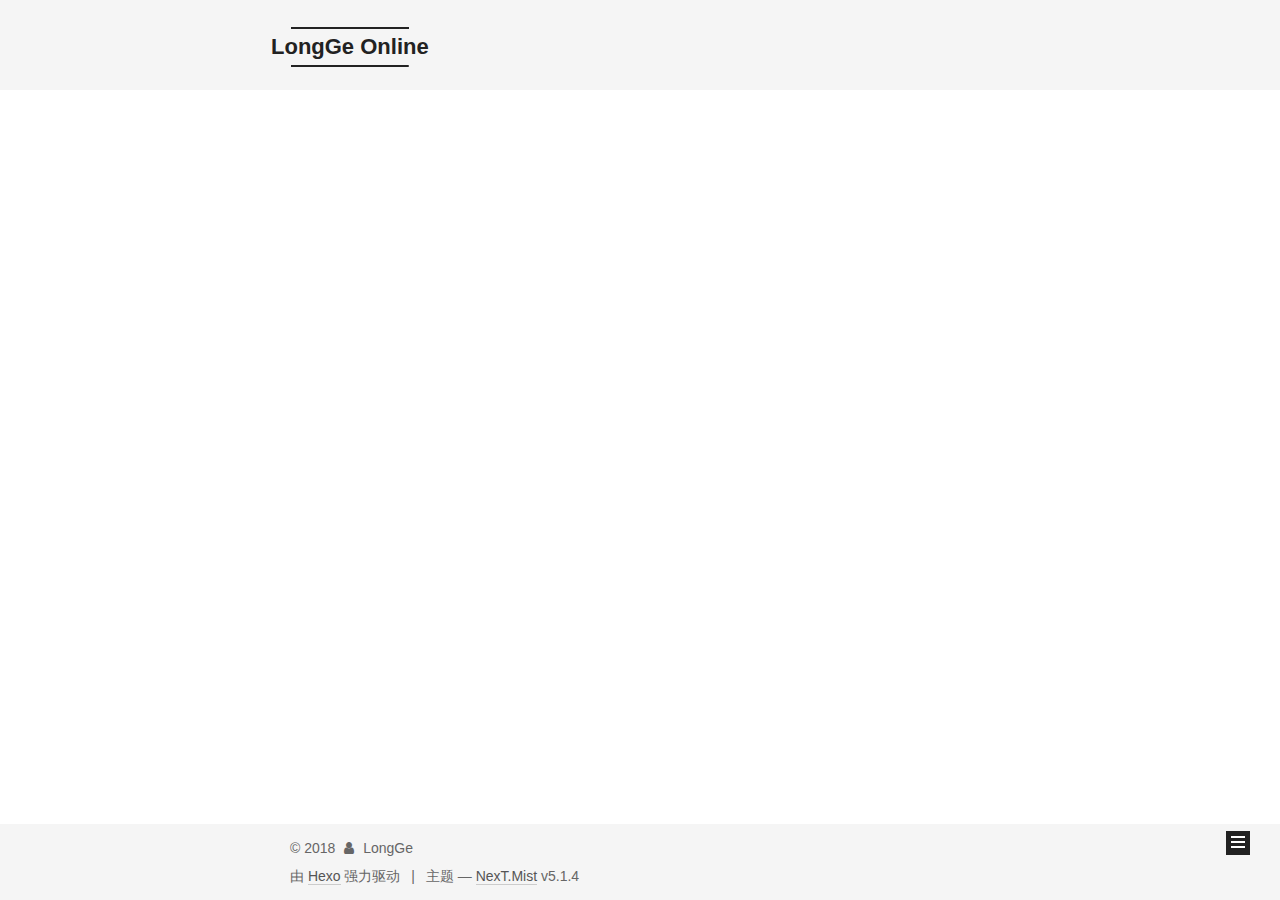
<file: index.html>
<!DOCTYPE html>



  


<html class="theme-next mist use-motion" lang="zh-Hans">
<head>
  <meta charset="UTF-8"/>
<meta http-equiv="X-UA-Compatible" content="IE=edge" />
<meta name="viewport" content="width=device-width, initial-scale=1, maximum-scale=1"/>
<meta name="theme-color" content="#222">









<meta http-equiv="Cache-Control" content="no-transform" />
<meta http-equiv="Cache-Control" content="no-siteapp" />
















  
  
  <link href="/lib/fancybox/source/jquery.fancybox.css?v=2.1.5" rel="stylesheet" type="text/css" />







<link href="/lib/font-awesome/css/font-awesome.min.css?v=4.6.2" rel="stylesheet" type="text/css" />

<link href="/css/main.css?v=5.1.4" rel="stylesheet" type="text/css" />


  <link rel="apple-touch-icon" sizes="180x180" href="/images/apple-touch-icon-next.png?v=5.1.4">


  <link rel="icon" type="image/png" sizes="32x32" href="/images/favicon-32x32-next.png?v=5.1.4">


  <link rel="icon" type="image/png" sizes="16x16" href="/images/favicon-16x16-next.png?v=5.1.4">


  <link rel="mask-icon" href="/images/logo.svg?v=5.1.4" color="#222">





  <meta name="keywords" content="Hexo, NexT" />










<meta property="og:type" content="website">
<meta property="og:title" content="LongGe Online">
<meta property="og:url" content="http://yoursite.com/index.html">
<meta property="og:site_name" content="LongGe Online">
<meta property="og:locale" content="zh-Hans">
<meta name="twitter:card" content="summary">
<meta name="twitter:title" content="LongGe Online">



<script type="text/javascript" id="hexo.configurations">
  var NexT = window.NexT || {};
  var CONFIG = {
    root: '/',
    scheme: 'Mist',
    version: '5.1.4',
    sidebar: {"position":"left","display":"post","offset":12,"b2t":false,"scrollpercent":false,"onmobile":false},
    fancybox: true,
    tabs: true,
    motion: {"enable":true,"async":false,"transition":{"post_block":"fadeIn","post_header":"slideDownIn","post_body":"slideDownIn","coll_header":"slideLeftIn","sidebar":"slideUpIn"}},
    duoshuo: {
      userId: '0',
      author: '博主'
    },
    algolia: {
      applicationID: '',
      apiKey: '',
      indexName: '',
      hits: {"per_page":10},
      labels: {"input_placeholder":"Search for Posts","hits_empty":"We didn't find any results for the search: ${query}","hits_stats":"${hits} results found in ${time} ms"}
    }
  };
</script>



  <link rel="canonical" href="http://yoursite.com/"/>





  <title>LongGe Online</title>
  








</head>

<body itemscope itemtype="http://schema.org/WebPage" lang="zh-Hans">

  
  
    
  

  <div class="container sidebar-position-left 
  page-home">
    <div class="headband"></div>

    <header id="header" class="header" itemscope itemtype="http://schema.org/WPHeader">
      <div class="header-inner"><div class="site-brand-wrapper">
  <div class="site-meta ">
    

    <div class="custom-logo-site-title">
      <a href="/"  class="brand" rel="start">
        <span class="logo-line-before"><i></i></span>
        <span class="site-title">LongGe Online</span>
        <span class="logo-line-after"><i></i></span>
      </a>
    </div>
      
        <p class="site-subtitle">This Is LongGe's Blog 龙哥的微博</p>
      
  </div>

  <div class="site-nav-toggle">
    <button>
      <span class="btn-bar"></span>
      <span class="btn-bar"></span>
      <span class="btn-bar"></span>
    </button>
  </div>
</div>

<nav class="site-nav">
  

  
    <ul id="menu" class="menu">
      
        
        <li class="menu-item menu-item-home">
          <a href="/" rel="section">
            
              <i class="menu-item-icon fa fa-fw fa-首页"></i> <br />
            
            首页
          </a>
        </li>
      
        
        <li class="menu-item menu-item-about">
          <a href="/about/" rel="section">
            
              <i class="menu-item-icon fa fa-fw fa-关于我"></i> <br />
            
            关于我
          </a>
        </li>
      
        
        <li class="menu-item menu-item-categories">
          <a href="/categories/" rel="section">
            
              <i class="menu-item-icon fa fa-fw fa-分类"></i> <br />
            
            分类
          </a>
        </li>
      
        
        <li class="menu-item menu-item-archives">
          <a href="/archives/" rel="section">
            
              <i class="menu-item-icon fa fa-fw fa-归档"></i> <br />
            
            归档
          </a>
        </li>
      
        
        <li class="menu-item menu-item-schedule">
          <a href="/schedule/" rel="section">
            
              <i class="menu-item-icon fa fa-fw fa-日程表"></i> <br />
            
            日程表
          </a>
        </li>
      
        
        <li class="menu-item menu-item-sitemap">
          <a href="/sitemap.xml" rel="section">
            
              <i class="menu-item-icon fa fa-fw fa-站点地图"></i> <br />
            
            站点地图
          </a>
        </li>
      

      
    </ul>
  

  
</nav>



 </div>
    </header>

    <main id="main" class="main">
      <div class="main-inner">
        <div class="content-wrap">
          <div id="content" class="content">
            
  <section id="posts" class="posts-expand">
    
      

  

  
  
  

  <article class="post post-type-normal" itemscope itemtype="http://schema.org/Article">
  
  
  
  <div class="post-block">
    <link itemprop="mainEntityOfPage" href="http://yoursite.com/2018/03/29/hello-world/">

    <span hidden itemprop="author" itemscope itemtype="http://schema.org/Person">
      <meta itemprop="name" content="LongGe">
      <meta itemprop="description" content="">
      <meta itemprop="image" content="/images/avatar.gif">
    </span>

    <span hidden itemprop="publisher" itemscope itemtype="http://schema.org/Organization">
      <meta itemprop="name" content="LongGe Online">
    </span>

    
      <header class="post-header">

        
        
          <h1 class="post-title" itemprop="name headline">
                
                <a class="post-title-link" href="/2018/03/29/hello-world/" itemprop="url">未命名</a></h1>
        

        <div class="post-meta">
          <span class="post-time">
            
              <span class="post-meta-item-icon">
                <i class="fa fa-calendar-o"></i>
              </span>
              
                <span class="post-meta-item-text">发表于</span>
              
              <time title="创建于" itemprop="dateCreated datePublished" datetime="2018-03-29T18:00:33+08:00">
                2018-03-29
              </time>
            

            

            
          </span>

          

          
            
          

          
          

          

          

          

        </div>
      </header>
    

    
    
    
    <div class="post-body" itemprop="articleBody">

      
      

      
        
          
            <h1 id="龙哥的微博"><a href="#龙哥的微博" class="headerlink" title="龙哥的微博"></a>龙哥的微博</h1><ul>
<li>好玩</li>
<li>带劲</li>
<li>非常好玩的</li>
</ul>
<blockquote class="blockquote-center">优秀的人，不是不合群，而是他们合群的人里面没有你</blockquote>



          
        
      
    </div>
    
    
    

    

    

    

    <footer class="post-footer">
      

      

      

      
      
        <div class="post-eof"></div>
      
    </footer>
  </div>
  
  
  
  </article>


    
  </section>

  


          </div>
          


          

        </div>
        
          
  
  <div class="sidebar-toggle">
    <div class="sidebar-toggle-line-wrap">
      <span class="sidebar-toggle-line sidebar-toggle-line-first"></span>
      <span class="sidebar-toggle-line sidebar-toggle-line-middle"></span>
      <span class="sidebar-toggle-line sidebar-toggle-line-last"></span>
    </div>
  </div>

  <aside id="sidebar" class="sidebar">
    
    <div class="sidebar-inner">

      

      

      <section class="site-overview-wrap sidebar-panel sidebar-panel-active">
        <div class="site-overview">
          <div class="site-author motion-element" itemprop="author" itemscope itemtype="http://schema.org/Person">
            
              <p class="site-author-name" itemprop="name">LongGe</p>
              <p class="site-description motion-element" itemprop="description"></p>
          </div>

          <nav class="site-state motion-element">

            
              <div class="site-state-item site-state-posts">
              
                <a href="/archives/">
              
                  <span class="site-state-item-count">1</span>
                  <span class="site-state-item-name">日志</span>
                </a>
              </div>
            

            

            

          </nav>

          

          

          
          

          
          

          

        </div>
      </section>

      

      

    </div>
  </aside>


        
      </div>
    </main>

    <footer id="footer" class="footer">
      <div class="footer-inner">
        <div class="copyright">&copy; <span itemprop="copyrightYear">2018</span>
  <span class="with-love">
    <i class="fa fa-user"></i>
  </span>
  <span class="author" itemprop="copyrightHolder">LongGe</span>

  
</div>


  <div class="powered-by">由 <a class="theme-link" target="_blank" href="https://hexo.io">Hexo</a> 强力驱动</div>



  <span class="post-meta-divider">|</span>



  <div class="theme-info">主题 &mdash; <a class="theme-link" target="_blank" href="https://github.com/iissnan/hexo-theme-next">NexT.Mist</a> v5.1.4</div>




        







        
      </div>
    </footer>

    
      <div class="back-to-top">
        <i class="fa fa-arrow-up"></i>
        
      </div>
    

    

  </div>

  

<script type="text/javascript">
  if (Object.prototype.toString.call(window.Promise) !== '[object Function]') {
    window.Promise = null;
  }
</script>









  












  
  
    <script type="text/javascript" src="/lib/jquery/index.js?v=2.1.3"></script>
  

  
  
    <script type="text/javascript" src="/lib/fastclick/lib/fastclick.min.js?v=1.0.6"></script>
  

  
  
    <script type="text/javascript" src="/lib/jquery_lazyload/jquery.lazyload.js?v=1.9.7"></script>
  

  
  
    <script type="text/javascript" src="/lib/velocity/velocity.min.js?v=1.2.1"></script>
  

  
  
    <script type="text/javascript" src="/lib/velocity/velocity.ui.min.js?v=1.2.1"></script>
  

  
  
    <script type="text/javascript" src="/lib/fancybox/source/jquery.fancybox.pack.js?v=2.1.5"></script>
  


  


  <script type="text/javascript" src="/js/src/utils.js?v=5.1.4"></script>

  <script type="text/javascript" src="/js/src/motion.js?v=5.1.4"></script>



  
  

  

  


  <script type="text/javascript" src="/js/src/bootstrap.js?v=5.1.4"></script>



  


  




	





  





  












  





  

  

  

  
  

  

  

  

</body>
</html>
</file>
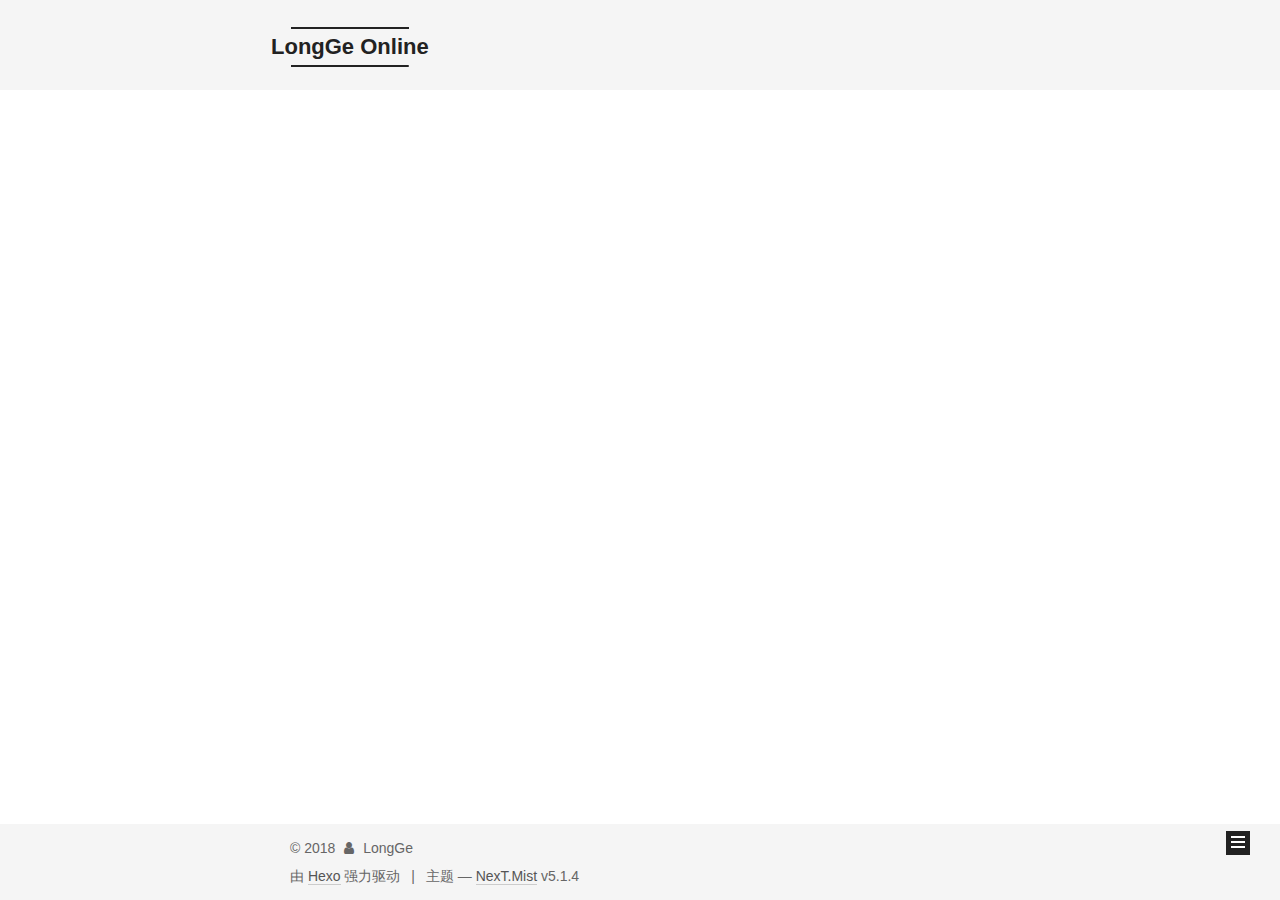
<file: archives/index.html>
<!DOCTYPE html>



  


<html class="theme-next mist use-motion" lang="zh-Hans">
<head>
  <meta charset="UTF-8"/>
<meta http-equiv="X-UA-Compatible" content="IE=edge" />
<meta name="viewport" content="width=device-width, initial-scale=1, maximum-scale=1"/>
<meta name="theme-color" content="#222">









<meta http-equiv="Cache-Control" content="no-transform" />
<meta http-equiv="Cache-Control" content="no-siteapp" />
















  
  
  <link href="/lib/fancybox/source/jquery.fancybox.css?v=2.1.5" rel="stylesheet" type="text/css" />







<link href="/lib/font-awesome/css/font-awesome.min.css?v=4.6.2" rel="stylesheet" type="text/css" />

<link href="/css/main.css?v=5.1.4" rel="stylesheet" type="text/css" />


  <link rel="apple-touch-icon" sizes="180x180" href="/images/apple-touch-icon-next.png?v=5.1.4">


  <link rel="icon" type="image/png" sizes="32x32" href="/images/favicon-32x32-next.png?v=5.1.4">


  <link rel="icon" type="image/png" sizes="16x16" href="/images/favicon-16x16-next.png?v=5.1.4">


  <link rel="mask-icon" href="/images/logo.svg?v=5.1.4" color="#222">





  <meta name="keywords" content="Hexo, NexT" />










<meta property="og:type" content="website">
<meta property="og:title" content="LongGe Online">
<meta property="og:url" content="http://yoursite.com/archives/index.html">
<meta property="og:site_name" content="LongGe Online">
<meta property="og:locale" content="zh-Hans">
<meta name="twitter:card" content="summary">
<meta name="twitter:title" content="LongGe Online">



<script type="text/javascript" id="hexo.configurations">
  var NexT = window.NexT || {};
  var CONFIG = {
    root: '/',
    scheme: 'Mist',
    version: '5.1.4',
    sidebar: {"position":"left","display":"post","offset":12,"b2t":false,"scrollpercent":false,"onmobile":false},
    fancybox: true,
    tabs: true,
    motion: {"enable":true,"async":false,"transition":{"post_block":"fadeIn","post_header":"slideDownIn","post_body":"slideDownIn","coll_header":"slideLeftIn","sidebar":"slideUpIn"}},
    duoshuo: {
      userId: '0',
      author: '博主'
    },
    algolia: {
      applicationID: '',
      apiKey: '',
      indexName: '',
      hits: {"per_page":10},
      labels: {"input_placeholder":"Search for Posts","hits_empty":"We didn't find any results for the search: ${query}","hits_stats":"${hits} results found in ${time} ms"}
    }
  };
</script>



  <link rel="canonical" href="http://yoursite.com/archives/"/>





  <title>归档 | LongGe Online</title>
  








</head>

<body itemscope itemtype="http://schema.org/WebPage" lang="zh-Hans">

  
  
    
  

  <div class="container sidebar-position-left page-archive">
    <div class="headband"></div>

    <header id="header" class="header" itemscope itemtype="http://schema.org/WPHeader">
      <div class="header-inner"><div class="site-brand-wrapper">
  <div class="site-meta ">
    

    <div class="custom-logo-site-title">
      <a href="/"  class="brand" rel="start">
        <span class="logo-line-before"><i></i></span>
        <span class="site-title">LongGe Online</span>
        <span class="logo-line-after"><i></i></span>
      </a>
    </div>
      
        <p class="site-subtitle">This Is LongGe's Blog 龙哥的微博</p>
      
  </div>

  <div class="site-nav-toggle">
    <button>
      <span class="btn-bar"></span>
      <span class="btn-bar"></span>
      <span class="btn-bar"></span>
    </button>
  </div>
</div>

<nav class="site-nav">
  

  
    <ul id="menu" class="menu">
      
        
        <li class="menu-item menu-item-home">
          <a href="/" rel="section">
            
              <i class="menu-item-icon fa fa-fw fa-首页"></i> <br />
            
            首页
          </a>
        </li>
      
        
        <li class="menu-item menu-item-about">
          <a href="/about/" rel="section">
            
              <i class="menu-item-icon fa fa-fw fa-关于我"></i> <br />
            
            关于我
          </a>
        </li>
      
        
        <li class="menu-item menu-item-categories">
          <a href="/categories/" rel="section">
            
              <i class="menu-item-icon fa fa-fw fa-分类"></i> <br />
            
            分类
          </a>
        </li>
      
        
        <li class="menu-item menu-item-archives">
          <a href="/archives/" rel="section">
            
              <i class="menu-item-icon fa fa-fw fa-归档"></i> <br />
            
            归档
          </a>
        </li>
      
        
        <li class="menu-item menu-item-schedule">
          <a href="/schedule/" rel="section">
            
              <i class="menu-item-icon fa fa-fw fa-日程表"></i> <br />
            
            日程表
          </a>
        </li>
      
        
        <li class="menu-item menu-item-sitemap">
          <a href="/sitemap.xml" rel="section">
            
              <i class="menu-item-icon fa fa-fw fa-站点地图"></i> <br />
            
            站点地图
          </a>
        </li>
      

      
    </ul>
  

  
</nav>



 </div>
    </header>

    <main id="main" class="main">
      <div class="main-inner">
        <div class="content-wrap">
          <div id="content" class="content">
            

  
  
  
  <div class="post-block archive">
    <div id="posts" class="posts-collapse">
      <span class="archive-move-on"></span>

      <span class="archive-page-counter">
        
        
        
          
        
        嗯..! 目前共计 1 篇日志。 继续努力。
      </span>

      

        
        
        

        
          
          <div class="collection-title">
            <h1 class="archive-year" id="archive-year-2018">2018</h1>
          </div>
        
        

        

  <article class="post post-type-normal" itemscope itemtype="http://schema.org/Article">
    <header class="post-header">

      <h2 class="post-title">
        
            <a class="post-title-link" href="/2018/03/29/hello-world/" itemprop="url">
              
                <span itemprop="name">未命名</span>
              
            </a>
        
      </h2>

      <div class="post-meta">
        <time class="post-time" itemprop="dateCreated"
              datetime="2018-03-29T18:00:33+08:00"
              content="2018-03-29" >
          03-29
        </time>
      </div>

    </header>
  </article>



      

    </div>
  </div>
  
  
  

  



          </div>
          


          

        </div>
        
          
  
  <div class="sidebar-toggle">
    <div class="sidebar-toggle-line-wrap">
      <span class="sidebar-toggle-line sidebar-toggle-line-first"></span>
      <span class="sidebar-toggle-line sidebar-toggle-line-middle"></span>
      <span class="sidebar-toggle-line sidebar-toggle-line-last"></span>
    </div>
  </div>

  <aside id="sidebar" class="sidebar">
    
    <div class="sidebar-inner">

      

      

      <section class="site-overview-wrap sidebar-panel sidebar-panel-active">
        <div class="site-overview">
          <div class="site-author motion-element" itemprop="author" itemscope itemtype="http://schema.org/Person">
            
              <p class="site-author-name" itemprop="name">LongGe</p>
              <p class="site-description motion-element" itemprop="description"></p>
          </div>

          <nav class="site-state motion-element">

            
              <div class="site-state-item site-state-posts">
              
                <a href="/archives/">
              
                  <span class="site-state-item-count">1</span>
                  <span class="site-state-item-name">日志</span>
                </a>
              </div>
            

            

            

          </nav>

          

          

          
          

          
          

          

        </div>
      </section>

      

      

    </div>
  </aside>


        
      </div>
    </main>

    <footer id="footer" class="footer">
      <div class="footer-inner">
        <div class="copyright">&copy; <span itemprop="copyrightYear">2018</span>
  <span class="with-love">
    <i class="fa fa-user"></i>
  </span>
  <span class="author" itemprop="copyrightHolder">LongGe</span>

  
</div>


  <div class="powered-by">由 <a class="theme-link" target="_blank" href="https://hexo.io">Hexo</a> 强力驱动</div>



  <span class="post-meta-divider">|</span>



  <div class="theme-info">主题 &mdash; <a class="theme-link" target="_blank" href="https://github.com/iissnan/hexo-theme-next">NexT.Mist</a> v5.1.4</div>




        







        
      </div>
    </footer>

    
      <div class="back-to-top">
        <i class="fa fa-arrow-up"></i>
        
      </div>
    

    

  </div>

  

<script type="text/javascript">
  if (Object.prototype.toString.call(window.Promise) !== '[object Function]') {
    window.Promise = null;
  }
</script>









  












  
  
    <script type="text/javascript" src="/lib/jquery/index.js?v=2.1.3"></script>
  

  
  
    <script type="text/javascript" src="/lib/fastclick/lib/fastclick.min.js?v=1.0.6"></script>
  

  
  
    <script type="text/javascript" src="/lib/jquery_lazyload/jquery.lazyload.js?v=1.9.7"></script>
  

  
  
    <script type="text/javascript" src="/lib/velocity/velocity.min.js?v=1.2.1"></script>
  

  
  
    <script type="text/javascript" src="/lib/velocity/velocity.ui.min.js?v=1.2.1"></script>
  

  
  
    <script type="text/javascript" src="/lib/fancybox/source/jquery.fancybox.pack.js?v=2.1.5"></script>
  


  


  <script type="text/javascript" src="/js/src/utils.js?v=5.1.4"></script>

  <script type="text/javascript" src="/js/src/motion.js?v=5.1.4"></script>



  
  

  

  


  <script type="text/javascript" src="/js/src/bootstrap.js?v=5.1.4"></script>



  


  




	





  





  












  





  

  

  

  
  

  

  

  

</body>
</html>
</file>
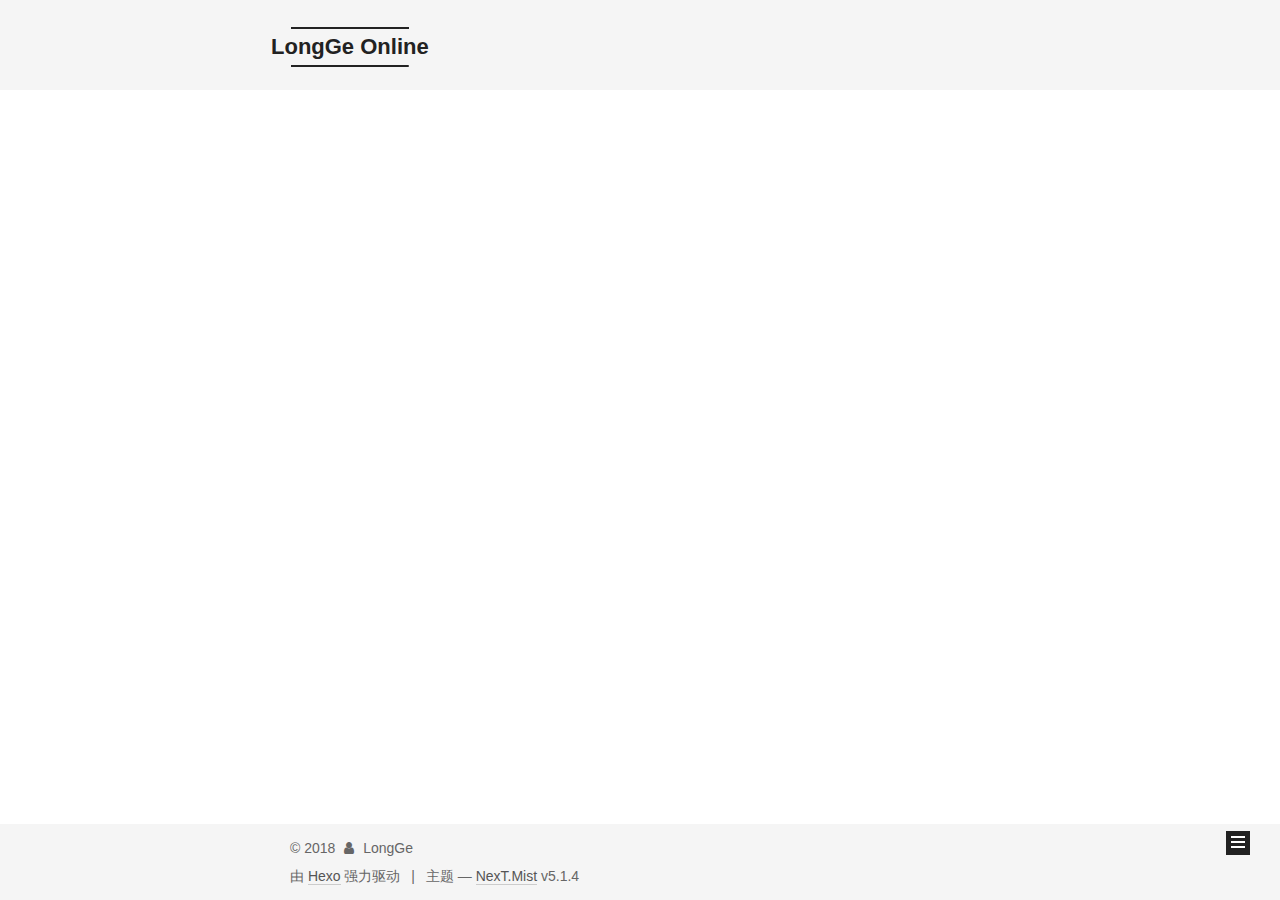
<file: archives/2018/index.html>
<!DOCTYPE html>



  


<html class="theme-next mist use-motion" lang="zh-Hans">
<head>
  <meta charset="UTF-8"/>
<meta http-equiv="X-UA-Compatible" content="IE=edge" />
<meta name="viewport" content="width=device-width, initial-scale=1, maximum-scale=1"/>
<meta name="theme-color" content="#222">









<meta http-equiv="Cache-Control" content="no-transform" />
<meta http-equiv="Cache-Control" content="no-siteapp" />
















  
  
  <link href="/lib/fancybox/source/jquery.fancybox.css?v=2.1.5" rel="stylesheet" type="text/css" />







<link href="/lib/font-awesome/css/font-awesome.min.css?v=4.6.2" rel="stylesheet" type="text/css" />

<link href="/css/main.css?v=5.1.4" rel="stylesheet" type="text/css" />


  <link rel="apple-touch-icon" sizes="180x180" href="/images/apple-touch-icon-next.png?v=5.1.4">


  <link rel="icon" type="image/png" sizes="32x32" href="/images/favicon-32x32-next.png?v=5.1.4">


  <link rel="icon" type="image/png" sizes="16x16" href="/images/favicon-16x16-next.png?v=5.1.4">


  <link rel="mask-icon" href="/images/logo.svg?v=5.1.4" color="#222">





  <meta name="keywords" content="Hexo, NexT" />










<meta property="og:type" content="website">
<meta property="og:title" content="LongGe Online">
<meta property="og:url" content="http://yoursite.com/archives/2018/index.html">
<meta property="og:site_name" content="LongGe Online">
<meta property="og:locale" content="zh-Hans">
<meta name="twitter:card" content="summary">
<meta name="twitter:title" content="LongGe Online">



<script type="text/javascript" id="hexo.configurations">
  var NexT = window.NexT || {};
  var CONFIG = {
    root: '/',
    scheme: 'Mist',
    version: '5.1.4',
    sidebar: {"position":"left","display":"post","offset":12,"b2t":false,"scrollpercent":false,"onmobile":false},
    fancybox: true,
    tabs: true,
    motion: {"enable":true,"async":false,"transition":{"post_block":"fadeIn","post_header":"slideDownIn","post_body":"slideDownIn","coll_header":"slideLeftIn","sidebar":"slideUpIn"}},
    duoshuo: {
      userId: '0',
      author: '博主'
    },
    algolia: {
      applicationID: '',
      apiKey: '',
      indexName: '',
      hits: {"per_page":10},
      labels: {"input_placeholder":"Search for Posts","hits_empty":"We didn't find any results for the search: ${query}","hits_stats":"${hits} results found in ${time} ms"}
    }
  };
</script>



  <link rel="canonical" href="http://yoursite.com/archives/2018/"/>





  <title>归档 | LongGe Online</title>
  








</head>

<body itemscope itemtype="http://schema.org/WebPage" lang="zh-Hans">

  
  
    
  

  <div class="container sidebar-position-left page-archive">
    <div class="headband"></div>

    <header id="header" class="header" itemscope itemtype="http://schema.org/WPHeader">
      <div class="header-inner"><div class="site-brand-wrapper">
  <div class="site-meta ">
    

    <div class="custom-logo-site-title">
      <a href="/"  class="brand" rel="start">
        <span class="logo-line-before"><i></i></span>
        <span class="site-title">LongGe Online</span>
        <span class="logo-line-after"><i></i></span>
      </a>
    </div>
      
        <p class="site-subtitle">This Is LongGe's Blog 龙哥的微博</p>
      
  </div>

  <div class="site-nav-toggle">
    <button>
      <span class="btn-bar"></span>
      <span class="btn-bar"></span>
      <span class="btn-bar"></span>
    </button>
  </div>
</div>

<nav class="site-nav">
  

  
    <ul id="menu" class="menu">
      
        
        <li class="menu-item menu-item-home">
          <a href="/" rel="section">
            
              <i class="menu-item-icon fa fa-fw fa-首页"></i> <br />
            
            首页
          </a>
        </li>
      
        
        <li class="menu-item menu-item-about">
          <a href="/about/" rel="section">
            
              <i class="menu-item-icon fa fa-fw fa-关于我"></i> <br />
            
            关于我
          </a>
        </li>
      
        
        <li class="menu-item menu-item-categories">
          <a href="/categories/" rel="section">
            
              <i class="menu-item-icon fa fa-fw fa-分类"></i> <br />
            
            分类
          </a>
        </li>
      
        
        <li class="menu-item menu-item-archives">
          <a href="/archives/" rel="section">
            
              <i class="menu-item-icon fa fa-fw fa-归档"></i> <br />
            
            归档
          </a>
        </li>
      
        
        <li class="menu-item menu-item-schedule">
          <a href="/schedule/" rel="section">
            
              <i class="menu-item-icon fa fa-fw fa-日程表"></i> <br />
            
            日程表
          </a>
        </li>
      
        
        <li class="menu-item menu-item-sitemap">
          <a href="/sitemap.xml" rel="section">
            
              <i class="menu-item-icon fa fa-fw fa-站点地图"></i> <br />
            
            站点地图
          </a>
        </li>
      

      
    </ul>
  

  
</nav>



 </div>
    </header>

    <main id="main" class="main">
      <div class="main-inner">
        <div class="content-wrap">
          <div id="content" class="content">
            

  
  
  
  <div class="post-block archive">
    <div id="posts" class="posts-collapse">
      <span class="archive-move-on"></span>

      <span class="archive-page-counter">
        
        
        
          
        
        嗯..! 目前共计 1 篇日志。 继续努力。
      </span>

      

        
        
        

        
          
          <div class="collection-title">
            <h1 class="archive-year" id="archive-year-2018">2018</h1>
          </div>
        
        

        

  <article class="post post-type-normal" itemscope itemtype="http://schema.org/Article">
    <header class="post-header">

      <h2 class="post-title">
        
            <a class="post-title-link" href="/2018/03/29/hello-world/" itemprop="url">
              
                <span itemprop="name">未命名</span>
              
            </a>
        
      </h2>

      <div class="post-meta">
        <time class="post-time" itemprop="dateCreated"
              datetime="2018-03-29T18:00:33+08:00"
              content="2018-03-29" >
          03-29
        </time>
      </div>

    </header>
  </article>



      

    </div>
  </div>
  
  
  

  



          </div>
          


          

        </div>
        
          
  
  <div class="sidebar-toggle">
    <div class="sidebar-toggle-line-wrap">
      <span class="sidebar-toggle-line sidebar-toggle-line-first"></span>
      <span class="sidebar-toggle-line sidebar-toggle-line-middle"></span>
      <span class="sidebar-toggle-line sidebar-toggle-line-last"></span>
    </div>
  </div>

  <aside id="sidebar" class="sidebar">
    
    <div class="sidebar-inner">

      

      

      <section class="site-overview-wrap sidebar-panel sidebar-panel-active">
        <div class="site-overview">
          <div class="site-author motion-element" itemprop="author" itemscope itemtype="http://schema.org/Person">
            
              <p class="site-author-name" itemprop="name">LongGe</p>
              <p class="site-description motion-element" itemprop="description"></p>
          </div>

          <nav class="site-state motion-element">

            
              <div class="site-state-item site-state-posts">
              
                <a href="/archives/">
              
                  <span class="site-state-item-count">1</span>
                  <span class="site-state-item-name">日志</span>
                </a>
              </div>
            

            

            

          </nav>

          

          

          
          

          
          

          

        </div>
      </section>

      

      

    </div>
  </aside>


        
      </div>
    </main>

    <footer id="footer" class="footer">
      <div class="footer-inner">
        <div class="copyright">&copy; <span itemprop="copyrightYear">2018</span>
  <span class="with-love">
    <i class="fa fa-user"></i>
  </span>
  <span class="author" itemprop="copyrightHolder">LongGe</span>

  
</div>


  <div class="powered-by">由 <a class="theme-link" target="_blank" href="https://hexo.io">Hexo</a> 强力驱动</div>



  <span class="post-meta-divider">|</span>



  <div class="theme-info">主题 &mdash; <a class="theme-link" target="_blank" href="https://github.com/iissnan/hexo-theme-next">NexT.Mist</a> v5.1.4</div>




        







        
      </div>
    </footer>

    
      <div class="back-to-top">
        <i class="fa fa-arrow-up"></i>
        
      </div>
    

    

  </div>

  

<script type="text/javascript">
  if (Object.prototype.toString.call(window.Promise) !== '[object Function]') {
    window.Promise = null;
  }
</script>









  












  
  
    <script type="text/javascript" src="/lib/jquery/index.js?v=2.1.3"></script>
  

  
  
    <script type="text/javascript" src="/lib/fastclick/lib/fastclick.min.js?v=1.0.6"></script>
  

  
  
    <script type="text/javascript" src="/lib/jquery_lazyload/jquery.lazyload.js?v=1.9.7"></script>
  

  
  
    <script type="text/javascript" src="/lib/velocity/velocity.min.js?v=1.2.1"></script>
  

  
  
    <script type="text/javascript" src="/lib/velocity/velocity.ui.min.js?v=1.2.1"></script>
  

  
  
    <script type="text/javascript" src="/lib/fancybox/source/jquery.fancybox.pack.js?v=2.1.5"></script>
  


  


  <script type="text/javascript" src="/js/src/utils.js?v=5.1.4"></script>

  <script type="text/javascript" src="/js/src/motion.js?v=5.1.4"></script>



  
  

  

  


  <script type="text/javascript" src="/js/src/bootstrap.js?v=5.1.4"></script>



  


  




	





  





  












  





  

  

  

  
  

  

  

  

</body>
</html>
</file>
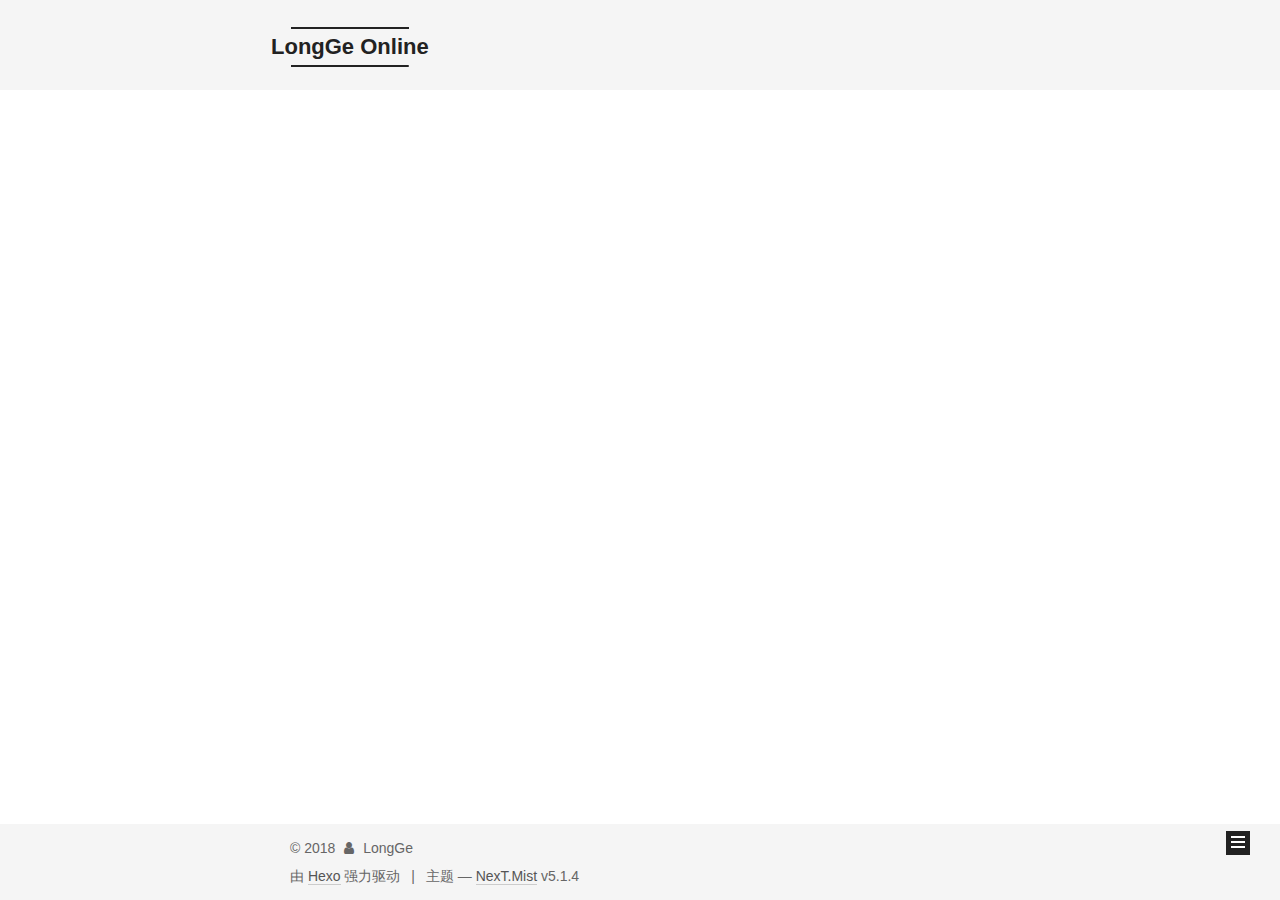
<file: archives/2018/03/index.html>
<!DOCTYPE html>



  


<html class="theme-next mist use-motion" lang="zh-Hans">
<head>
  <meta charset="UTF-8"/>
<meta http-equiv="X-UA-Compatible" content="IE=edge" />
<meta name="viewport" content="width=device-width, initial-scale=1, maximum-scale=1"/>
<meta name="theme-color" content="#222">









<meta http-equiv="Cache-Control" content="no-transform" />
<meta http-equiv="Cache-Control" content="no-siteapp" />
















  
  
  <link href="/lib/fancybox/source/jquery.fancybox.css?v=2.1.5" rel="stylesheet" type="text/css" />







<link href="/lib/font-awesome/css/font-awesome.min.css?v=4.6.2" rel="stylesheet" type="text/css" />

<link href="/css/main.css?v=5.1.4" rel="stylesheet" type="text/css" />


  <link rel="apple-touch-icon" sizes="180x180" href="/images/apple-touch-icon-next.png?v=5.1.4">


  <link rel="icon" type="image/png" sizes="32x32" href="/images/favicon-32x32-next.png?v=5.1.4">


  <link rel="icon" type="image/png" sizes="16x16" href="/images/favicon-16x16-next.png?v=5.1.4">


  <link rel="mask-icon" href="/images/logo.svg?v=5.1.4" color="#222">





  <meta name="keywords" content="Hexo, NexT" />










<meta property="og:type" content="website">
<meta property="og:title" content="LongGe Online">
<meta property="og:url" content="http://yoursite.com/archives/2018/03/index.html">
<meta property="og:site_name" content="LongGe Online">
<meta property="og:locale" content="zh-Hans">
<meta name="twitter:card" content="summary">
<meta name="twitter:title" content="LongGe Online">



<script type="text/javascript" id="hexo.configurations">
  var NexT = window.NexT || {};
  var CONFIG = {
    root: '/',
    scheme: 'Mist',
    version: '5.1.4',
    sidebar: {"position":"left","display":"post","offset":12,"b2t":false,"scrollpercent":false,"onmobile":false},
    fancybox: true,
    tabs: true,
    motion: {"enable":true,"async":false,"transition":{"post_block":"fadeIn","post_header":"slideDownIn","post_body":"slideDownIn","coll_header":"slideLeftIn","sidebar":"slideUpIn"}},
    duoshuo: {
      userId: '0',
      author: '博主'
    },
    algolia: {
      applicationID: '',
      apiKey: '',
      indexName: '',
      hits: {"per_page":10},
      labels: {"input_placeholder":"Search for Posts","hits_empty":"We didn't find any results for the search: ${query}","hits_stats":"${hits} results found in ${time} ms"}
    }
  };
</script>



  <link rel="canonical" href="http://yoursite.com/archives/2018/03/"/>





  <title>归档 | LongGe Online</title>
  








</head>

<body itemscope itemtype="http://schema.org/WebPage" lang="zh-Hans">

  
  
    
  

  <div class="container sidebar-position-left page-archive">
    <div class="headband"></div>

    <header id="header" class="header" itemscope itemtype="http://schema.org/WPHeader">
      <div class="header-inner"><div class="site-brand-wrapper">
  <div class="site-meta ">
    

    <div class="custom-logo-site-title">
      <a href="/"  class="brand" rel="start">
        <span class="logo-line-before"><i></i></span>
        <span class="site-title">LongGe Online</span>
        <span class="logo-line-after"><i></i></span>
      </a>
    </div>
      
        <p class="site-subtitle">This Is LongGe's Blog 龙哥的微博</p>
      
  </div>

  <div class="site-nav-toggle">
    <button>
      <span class="btn-bar"></span>
      <span class="btn-bar"></span>
      <span class="btn-bar"></span>
    </button>
  </div>
</div>

<nav class="site-nav">
  

  
    <ul id="menu" class="menu">
      
        
        <li class="menu-item menu-item-home">
          <a href="/" rel="section">
            
              <i class="menu-item-icon fa fa-fw fa-首页"></i> <br />
            
            首页
          </a>
        </li>
      
        
        <li class="menu-item menu-item-about">
          <a href="/about/" rel="section">
            
              <i class="menu-item-icon fa fa-fw fa-关于我"></i> <br />
            
            关于我
          </a>
        </li>
      
        
        <li class="menu-item menu-item-categories">
          <a href="/categories/" rel="section">
            
              <i class="menu-item-icon fa fa-fw fa-分类"></i> <br />
            
            分类
          </a>
        </li>
      
        
        <li class="menu-item menu-item-archives">
          <a href="/archives/" rel="section">
            
              <i class="menu-item-icon fa fa-fw fa-归档"></i> <br />
            
            归档
          </a>
        </li>
      
        
        <li class="menu-item menu-item-schedule">
          <a href="/schedule/" rel="section">
            
              <i class="menu-item-icon fa fa-fw fa-日程表"></i> <br />
            
            日程表
          </a>
        </li>
      
        
        <li class="menu-item menu-item-sitemap">
          <a href="/sitemap.xml" rel="section">
            
              <i class="menu-item-icon fa fa-fw fa-站点地图"></i> <br />
            
            站点地图
          </a>
        </li>
      

      
    </ul>
  

  
</nav>



 </div>
    </header>

    <main id="main" class="main">
      <div class="main-inner">
        <div class="content-wrap">
          <div id="content" class="content">
            

  
  
  
  <div class="post-block archive">
    <div id="posts" class="posts-collapse">
      <span class="archive-move-on"></span>

      <span class="archive-page-counter">
        
        
        
          
        
        嗯..! 目前共计 1 篇日志。 继续努力。
      </span>

      

        
        
        

        
          
          <div class="collection-title">
            <h1 class="archive-year" id="archive-year-2018">2018</h1>
          </div>
        
        

        

  <article class="post post-type-normal" itemscope itemtype="http://schema.org/Article">
    <header class="post-header">

      <h2 class="post-title">
        
            <a class="post-title-link" href="/2018/03/29/hello-world/" itemprop="url">
              
                <span itemprop="name">未命名</span>
              
            </a>
        
      </h2>

      <div class="post-meta">
        <time class="post-time" itemprop="dateCreated"
              datetime="2018-03-29T18:00:33+08:00"
              content="2018-03-29" >
          03-29
        </time>
      </div>

    </header>
  </article>



      

    </div>
  </div>
  
  
  

  



          </div>
          


          

        </div>
        
          
  
  <div class="sidebar-toggle">
    <div class="sidebar-toggle-line-wrap">
      <span class="sidebar-toggle-line sidebar-toggle-line-first"></span>
      <span class="sidebar-toggle-line sidebar-toggle-line-middle"></span>
      <span class="sidebar-toggle-line sidebar-toggle-line-last"></span>
    </div>
  </div>

  <aside id="sidebar" class="sidebar">
    
    <div class="sidebar-inner">

      

      

      <section class="site-overview-wrap sidebar-panel sidebar-panel-active">
        <div class="site-overview">
          <div class="site-author motion-element" itemprop="author" itemscope itemtype="http://schema.org/Person">
            
              <p class="site-author-name" itemprop="name">LongGe</p>
              <p class="site-description motion-element" itemprop="description"></p>
          </div>

          <nav class="site-state motion-element">

            
              <div class="site-state-item site-state-posts">
              
                <a href="/archives/">
              
                  <span class="site-state-item-count">1</span>
                  <span class="site-state-item-name">日志</span>
                </a>
              </div>
            

            

            

          </nav>

          

          

          
          

          
          

          

        </div>
      </section>

      

      

    </div>
  </aside>


        
      </div>
    </main>

    <footer id="footer" class="footer">
      <div class="footer-inner">
        <div class="copyright">&copy; <span itemprop="copyrightYear">2018</span>
  <span class="with-love">
    <i class="fa fa-user"></i>
  </span>
  <span class="author" itemprop="copyrightHolder">LongGe</span>

  
</div>


  <div class="powered-by">由 <a class="theme-link" target="_blank" href="https://hexo.io">Hexo</a> 强力驱动</div>



  <span class="post-meta-divider">|</span>



  <div class="theme-info">主题 &mdash; <a class="theme-link" target="_blank" href="https://github.com/iissnan/hexo-theme-next">NexT.Mist</a> v5.1.4</div>




        







        
      </div>
    </footer>

    
      <div class="back-to-top">
        <i class="fa fa-arrow-up"></i>
        
      </div>
    

    

  </div>

  

<script type="text/javascript">
  if (Object.prototype.toString.call(window.Promise) !== '[object Function]') {
    window.Promise = null;
  }
</script>









  












  
  
    <script type="text/javascript" src="/lib/jquery/index.js?v=2.1.3"></script>
  

  
  
    <script type="text/javascript" src="/lib/fastclick/lib/fastclick.min.js?v=1.0.6"></script>
  

  
  
    <script type="text/javascript" src="/lib/jquery_lazyload/jquery.lazyload.js?v=1.9.7"></script>
  

  
  
    <script type="text/javascript" src="/lib/velocity/velocity.min.js?v=1.2.1"></script>
  

  
  
    <script type="text/javascript" src="/lib/velocity/velocity.ui.min.js?v=1.2.1"></script>
  

  
  
    <script type="text/javascript" src="/lib/fancybox/source/jquery.fancybox.pack.js?v=2.1.5"></script>
  


  


  <script type="text/javascript" src="/js/src/utils.js?v=5.1.4"></script>

  <script type="text/javascript" src="/js/src/motion.js?v=5.1.4"></script>



  
  

  

  


  <script type="text/javascript" src="/js/src/bootstrap.js?v=5.1.4"></script>



  


  




	





  





  












  





  

  

  

  
  

  

  

  

</body>
</html>
</file>
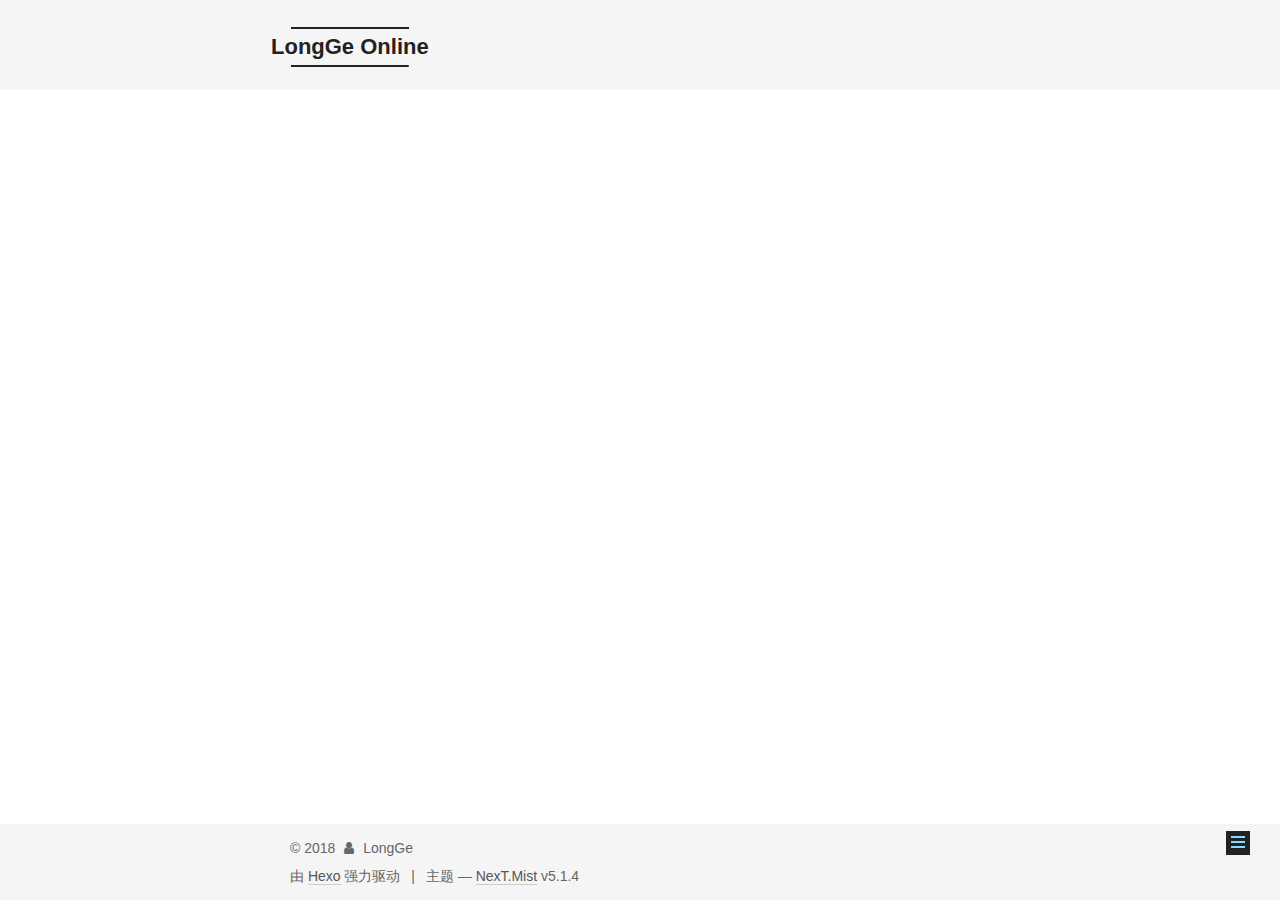
<file: 2018/03/29/hello-world/index.html>
<!DOCTYPE html>



  


<html class="theme-next mist use-motion" lang="zh-Hans">
<head>
  <meta charset="UTF-8"/>
<meta http-equiv="X-UA-Compatible" content="IE=edge" />
<meta name="viewport" content="width=device-width, initial-scale=1, maximum-scale=1"/>
<meta name="theme-color" content="#222">









<meta http-equiv="Cache-Control" content="no-transform" />
<meta http-equiv="Cache-Control" content="no-siteapp" />
















  
  
  <link href="/lib/fancybox/source/jquery.fancybox.css?v=2.1.5" rel="stylesheet" type="text/css" />







<link href="/lib/font-awesome/css/font-awesome.min.css?v=4.6.2" rel="stylesheet" type="text/css" />

<link href="/css/main.css?v=5.1.4" rel="stylesheet" type="text/css" />


  <link rel="apple-touch-icon" sizes="180x180" href="/images/apple-touch-icon-next.png?v=5.1.4">


  <link rel="icon" type="image/png" sizes="32x32" href="/images/favicon-32x32-next.png?v=5.1.4">


  <link rel="icon" type="image/png" sizes="16x16" href="/images/favicon-16x16-next.png?v=5.1.4">


  <link rel="mask-icon" href="/images/logo.svg?v=5.1.4" color="#222">





  <meta name="keywords" content="Hexo, NexT" />










<meta name="description" content="龙哥的微博 好玩 带劲 非常好玩的  优秀的人，不是不合群，而是他们合群的人里面没有你">
<meta property="og:type" content="article">
<meta property="og:title" content="LongGe Online">
<meta property="og:url" content="http://yoursite.com/2018/03/29/hello-world/index.html">
<meta property="og:site_name" content="LongGe Online">
<meta property="og:description" content="龙哥的微博 好玩 带劲 非常好玩的  优秀的人，不是不合群，而是他们合群的人里面没有你">
<meta property="og:locale" content="zh-Hans">
<meta property="og:updated_time" content="2018-03-29T13:06:02.396Z">
<meta name="twitter:card" content="summary">
<meta name="twitter:title" content="LongGe Online">
<meta name="twitter:description" content="龙哥的微博 好玩 带劲 非常好玩的  优秀的人，不是不合群，而是他们合群的人里面没有你">



<script type="text/javascript" id="hexo.configurations">
  var NexT = window.NexT || {};
  var CONFIG = {
    root: '/',
    scheme: 'Mist',
    version: '5.1.4',
    sidebar: {"position":"left","display":"post","offset":12,"b2t":false,"scrollpercent":false,"onmobile":false},
    fancybox: true,
    tabs: true,
    motion: {"enable":true,"async":false,"transition":{"post_block":"fadeIn","post_header":"slideDownIn","post_body":"slideDownIn","coll_header":"slideLeftIn","sidebar":"slideUpIn"}},
    duoshuo: {
      userId: '0',
      author: '博主'
    },
    algolia: {
      applicationID: '',
      apiKey: '',
      indexName: '',
      hits: {"per_page":10},
      labels: {"input_placeholder":"Search for Posts","hits_empty":"We didn't find any results for the search: ${query}","hits_stats":"${hits} results found in ${time} ms"}
    }
  };
</script>



  <link rel="canonical" href="http://yoursite.com/2018/03/29/hello-world/"/>





  <title> | LongGe Online</title>
  








</head>

<body itemscope itemtype="http://schema.org/WebPage" lang="zh-Hans">

  
  
    
  

  <div class="container sidebar-position-left page-post-detail">
    <div class="headband"></div>

    <header id="header" class="header" itemscope itemtype="http://schema.org/WPHeader">
      <div class="header-inner"><div class="site-brand-wrapper">
  <div class="site-meta ">
    

    <div class="custom-logo-site-title">
      <a href="/"  class="brand" rel="start">
        <span class="logo-line-before"><i></i></span>
        <span class="site-title">LongGe Online</span>
        <span class="logo-line-after"><i></i></span>
      </a>
    </div>
      
        <p class="site-subtitle">This Is LongGe's Blog 龙哥的微博</p>
      
  </div>

  <div class="site-nav-toggle">
    <button>
      <span class="btn-bar"></span>
      <span class="btn-bar"></span>
      <span class="btn-bar"></span>
    </button>
  </div>
</div>

<nav class="site-nav">
  

  
    <ul id="menu" class="menu">
      
        
        <li class="menu-item menu-item-home">
          <a href="/" rel="section">
            
              <i class="menu-item-icon fa fa-fw fa-首页"></i> <br />
            
            首页
          </a>
        </li>
      
        
        <li class="menu-item menu-item-about">
          <a href="/about/" rel="section">
            
              <i class="menu-item-icon fa fa-fw fa-关于我"></i> <br />
            
            关于我
          </a>
        </li>
      
        
        <li class="menu-item menu-item-categories">
          <a href="/categories/" rel="section">
            
              <i class="menu-item-icon fa fa-fw fa-分类"></i> <br />
            
            分类
          </a>
        </li>
      
        
        <li class="menu-item menu-item-archives">
          <a href="/archives/" rel="section">
            
              <i class="menu-item-icon fa fa-fw fa-归档"></i> <br />
            
            归档
          </a>
        </li>
      
        
        <li class="menu-item menu-item-schedule">
          <a href="/schedule/" rel="section">
            
              <i class="menu-item-icon fa fa-fw fa-日程表"></i> <br />
            
            日程表
          </a>
        </li>
      
        
        <li class="menu-item menu-item-sitemap">
          <a href="/sitemap.xml" rel="section">
            
              <i class="menu-item-icon fa fa-fw fa-站点地图"></i> <br />
            
            站点地图
          </a>
        </li>
      

      
    </ul>
  

  
</nav>



 </div>
    </header>

    <main id="main" class="main">
      <div class="main-inner">
        <div class="content-wrap">
          <div id="content" class="content">
            

  <div id="posts" class="posts-expand">
    

  

  
  
  

  <article class="post post-type-normal" itemscope itemtype="http://schema.org/Article">
  
  
  
  <div class="post-block">
    <link itemprop="mainEntityOfPage" href="http://yoursite.com/2018/03/29/hello-world/">

    <span hidden itemprop="author" itemscope itemtype="http://schema.org/Person">
      <meta itemprop="name" content="LongGe">
      <meta itemprop="description" content="">
      <meta itemprop="image" content="/images/avatar.gif">
    </span>

    <span hidden itemprop="publisher" itemscope itemtype="http://schema.org/Organization">
      <meta itemprop="name" content="LongGe Online">
    </span>

    
      <header class="post-header">

        
        
          <h1 class="post-title" itemprop="name headline"></h1>
        

        <div class="post-meta">
          <span class="post-time">
            
              <span class="post-meta-item-icon">
                <i class="fa fa-calendar-o"></i>
              </span>
              
                <span class="post-meta-item-text">发表于</span>
              
              <time title="创建于" itemprop="dateCreated datePublished" datetime="2018-03-29T18:00:33+08:00">
                2018-03-29
              </time>
            

            

            
          </span>

          

          
            
          

          
          

          

          

          

        </div>
      </header>
    

    
    
    
    <div class="post-body" itemprop="articleBody">

      
      

      
        <h1 id="龙哥的微博"><a href="#龙哥的微博" class="headerlink" title="龙哥的微博"></a>龙哥的微博</h1><ul>
<li>好玩</li>
<li>带劲</li>
<li>非常好玩的</li>
</ul>
<blockquote class="blockquote-center">优秀的人，不是不合群，而是他们合群的人里面没有你</blockquote>



      
    </div>
    
    
    

    

    

    

    <footer class="post-footer">
      

      
      
      

      

      
      
    </footer>
  </div>
  
  
  
  </article>



    <div class="post-spread">
      
    </div>
  </div>


          </div>
          


          

  



        </div>
        
          
  
  <div class="sidebar-toggle">
    <div class="sidebar-toggle-line-wrap">
      <span class="sidebar-toggle-line sidebar-toggle-line-first"></span>
      <span class="sidebar-toggle-line sidebar-toggle-line-middle"></span>
      <span class="sidebar-toggle-line sidebar-toggle-line-last"></span>
    </div>
  </div>

  <aside id="sidebar" class="sidebar">
    
    <div class="sidebar-inner">

      

      
        <ul class="sidebar-nav motion-element">
          <li class="sidebar-nav-toc sidebar-nav-active" data-target="post-toc-wrap">
            文章目录
          </li>
          <li class="sidebar-nav-overview" data-target="site-overview-wrap">
            站点概览
          </li>
        </ul>
      

      <section class="site-overview-wrap sidebar-panel">
        <div class="site-overview">
          <div class="site-author motion-element" itemprop="author" itemscope itemtype="http://schema.org/Person">
            
              <p class="site-author-name" itemprop="name">LongGe</p>
              <p class="site-description motion-element" itemprop="description"></p>
          </div>

          <nav class="site-state motion-element">

            
              <div class="site-state-item site-state-posts">
              
                <a href="/archives/">
              
                  <span class="site-state-item-count">1</span>
                  <span class="site-state-item-name">日志</span>
                </a>
              </div>
            

            

            

          </nav>

          

          

          
          

          
          

          

        </div>
      </section>

      
      <!--noindex-->
        <section class="post-toc-wrap motion-element sidebar-panel sidebar-panel-active">
          <div class="post-toc">

            
              
            

            
              <div class="post-toc-content"><ol class="nav"><li class="nav-item nav-level-1"><a class="nav-link" href="#龙哥的微博"><span class="nav-number">1.</span> <span class="nav-text">龙哥的微博</span></a></li></ol></div>
            

          </div>
        </section>
      <!--/noindex-->
      

      

    </div>
  </aside>


        
      </div>
    </main>

    <footer id="footer" class="footer">
      <div class="footer-inner">
        <div class="copyright">&copy; <span itemprop="copyrightYear">2018</span>
  <span class="with-love">
    <i class="fa fa-user"></i>
  </span>
  <span class="author" itemprop="copyrightHolder">LongGe</span>

  
</div>


  <div class="powered-by">由 <a class="theme-link" target="_blank" href="https://hexo.io">Hexo</a> 强力驱动</div>



  <span class="post-meta-divider">|</span>



  <div class="theme-info">主题 &mdash; <a class="theme-link" target="_blank" href="https://github.com/iissnan/hexo-theme-next">NexT.Mist</a> v5.1.4</div>




        







        
      </div>
    </footer>

    
      <div class="back-to-top">
        <i class="fa fa-arrow-up"></i>
        
      </div>
    

    

  </div>

  

<script type="text/javascript">
  if (Object.prototype.toString.call(window.Promise) !== '[object Function]') {
    window.Promise = null;
  }
</script>









  












  
  
    <script type="text/javascript" src="/lib/jquery/index.js?v=2.1.3"></script>
  

  
  
    <script type="text/javascript" src="/lib/fastclick/lib/fastclick.min.js?v=1.0.6"></script>
  

  
  
    <script type="text/javascript" src="/lib/jquery_lazyload/jquery.lazyload.js?v=1.9.7"></script>
  

  
  
    <script type="text/javascript" src="/lib/velocity/velocity.min.js?v=1.2.1"></script>
  

  
  
    <script type="text/javascript" src="/lib/velocity/velocity.ui.min.js?v=1.2.1"></script>
  

  
  
    <script type="text/javascript" src="/lib/fancybox/source/jquery.fancybox.pack.js?v=2.1.5"></script>
  


  


  <script type="text/javascript" src="/js/src/utils.js?v=5.1.4"></script>

  <script type="text/javascript" src="/js/src/motion.js?v=5.1.4"></script>



  
  

  
  <script type="text/javascript" src="/js/src/scrollspy.js?v=5.1.4"></script>
<script type="text/javascript" src="/js/src/post-details.js?v=5.1.4"></script>



  


  <script type="text/javascript" src="/js/src/bootstrap.js?v=5.1.4"></script>



  


  




	





  





  












  





  

  

  

  
  

  

  

  

</body>
</html>
</file>
<file: css/main.css>
/* normalize.css v3.0.2 | MIT License | git.io/normalize */
html {
  font-family: sans-serif; /* 1 */
  -ms-text-size-adjust: 100%; /* 2 */
  -webkit-text-size-adjust: 100%; /* 2 */
}
body {
  margin: 0;
}
article,
aside,
details,
figcaption,
figure,
footer,
header,
hgroup,
main,
menu,
nav,
section,
summary {
  display: block;
}
audio,
canvas,
progress,
video {
  display: inline-block; /* 1 */
  vertical-align: baseline; /* 2 */
}
audio:not([controls]) {
  display: none;
  height: 0;
}
[hidden],
template {
  display: none;
}
a {
  background-color: transparent;
}
a:active,
a:hover {
  outline: 0;
}
abbr[title] {
  border-bottom: 1px dotted;
}
b,
strong {
  font-weight: bold;
}
dfn {
  font-style: italic;
}
h1 {
  font-size: 2em;
  margin: 0.67em 0;
}
mark {
  background: #ff0;
  color: #000;
}
small {
  font-size: 80%;
}
sub,
sup {
  font-size: 75%;
  line-height: 0;
  position: relative;
  vertical-align: baseline;
}
sup {
  top: -0.5em;
}
sub {
  bottom: -0.25em;
}
img {
  border: 0;
}
svg:not(:root) {
  overflow: hidden;
}
figure {
  margin: 1em 40px;
}
hr {
  -moz-box-sizing: content-box;
  box-sizing: content-box;
  height: 0;
}
pre {
  overflow: auto;
}
code,
kbd,
pre,
samp {
  font-family: monospace, monospace;
  font-size: 1em;
}
button,
input,
optgroup,
select,
textarea {
  color: inherit; /* 1 */
  font: inherit; /* 2 */
  margin: 0; /* 3 */
}
button {
  overflow: visible;
}
button,
select {
  text-transform: none;
}
button,
html input[type="button"],
input[type="reset"],
input[type="submit"] {
  -webkit-appearance: button; /* 2 */
  cursor: pointer; /* 3 */
}
button[disabled],
html input[disabled] {
  cursor: default;
}
button::-moz-focus-inner,
input::-moz-focus-inner {
  border: 0;
  padding: 0;
}
input {
  line-height: normal;
}
input[type="checkbox"],
input[type="radio"] {
  box-sizing: border-box; /* 1 */
  padding: 0; /* 2 */
}
input[type="number"]::-webkit-inner-spin-button,
input[type="number"]::-webkit-outer-spin-button {
  height: auto;
}
input[type="search"] {
  -webkit-appearance: textfield; /* 1 */
  -moz-box-sizing: content-box;
  -webkit-box-sizing: content-box; /* 2 */
  box-sizing: content-box;
}
input[type="search"]::-webkit-search-cancel-button,
input[type="search"]::-webkit-search-decoration {
  -webkit-appearance: none;
}
fieldset {
  border: 1px solid #c0c0c0;
  margin: 0 2px;
  padding: 0.35em 0.625em 0.75em;
}
legend {
  border: 0; /* 1 */
  padding: 0; /* 2 */
}
textarea {
  overflow: auto;
}
optgroup {
  font-weight: bold;
}
table {
  border-collapse: collapse;
  border-spacing: 0;
}
td,
th {
  padding: 0;
}
::selection {
  background: #262a30;
  color: #fff;
}
body {
  position: relative;
  font-family: 'Lato', "PingFang SC", "Microsoft YaHei", sans-serif;
  font-size: 14px;
  line-height: 2;
  color: #555;
  background: #fff;
}
@media (max-width: 767px) {
  body {
    padding-right: 0 !important;
  }
}
@media (min-width: 768px) and (max-width: 991px) {
  body {
    padding-right: 0 !important;
  }
}
@media (min-width: 1600px) {
  body {
    font-size: 16px;
  }
}
h1,
h2,
h3,
h4,
h5,
h6 {
  margin: 0;
  padding: 0;
  font-weight: bold;
  line-height: 1.5;
  font-family: 'Lato', "PingFang SC", "Microsoft YaHei", sans-serif;
}
h2,
h3,
h4,
h5,
h6 {
  margin: 20px 0 15px;
}
h1 {
  font-size: 24px;
}
@media (max-width: 767px) {
  h1 {
    font-size: 20px;
  }
}
h2 {
  font-size: 22px;
}
@media (max-width: 767px) {
  h2 {
    font-size: 18px;
  }
}
h3 {
  font-size: 20px;
}
@media (max-width: 767px) {
  h3 {
    font-size: 16px;
  }
}
h4 {
  font-size: 18px;
}
@media (max-width: 767px) {
  h4 {
    font-size: 14px;
  }
}
h5 {
  font-size: 16px;
}
@media (max-width: 767px) {
  h5 {
    font-size: 12px;
  }
}
h6 {
  font-size: 14px;
}
@media (max-width: 767px) {
  h6 {
    font-size: 10px;
  }
}
p {
  margin: 0 0 20px 0;
}
a {
  color: #555;
  text-decoration: none;
  outline: none;
  border-bottom: 1px solid #999;
  word-wrap: break-word;
}
a:hover {
  color: #222;
  border-bottom-color: #222;
}
blockquote {
  margin: 0;
  padding: 0;
}
img {
  display: block;
  margin: auto;
  max-width: 100%;
  height: auto;
}
hr {
  margin: 40px 0;
  height: 3px;
  border: none;
  background-color: #ddd;
  background-image: repeating-linear-gradient(-45deg, #fff, #fff 4px, transparent 4px, transparent 8px);
}
blockquote {
  padding: 0 15px;
  color: #666;
  border-left: 4px solid #ddd;
}
blockquote cite::before {
  content: "-";
  padding: 0 5px;
}
dt {
  font-weight: 700;
}
dd {
  margin: 0;
  padding: 0;
}
kbd {
  border: 1px solid #ccc;
  border-radius: 0.2em;
  box-shadow: 0.1em 0.1em 0.2em rgba(0,0,0,0.1);
  background-color: #f9f9f9;
  font-family: inherit;
  background-image: -webkit-linear-gradient(top, #eee, #fff, #eee);
  padding: 0.1em 0.3em;
  white-space: nowrap;
}
.text-left {
  text-align: left;
}
.text-center {
  text-align: center;
}
.text-right {
  text-align: right;
}
.text-justify {
  text-align: justify;
}
.text-nowrap {
  white-space: nowrap;
}
.text-lowercase {
  text-transform: lowercase;
}
.text-uppercase {
  text-transform: uppercase;
}
.text-capitalize {
  text-transform: capitalize;
}
.center-block {
  display: block;
  margin-left: auto;
  margin-right: auto;
}
.clearfix:before,
.clearfix:after {
  content: " ";
  display: table;
}
.clearfix:after {
  clear: both;
}
.pullquote {
  width: 45%;
}
.pullquote.left {
  float: left;
  margin-left: 5px;
  margin-right: 10px;
}
.pullquote.right {
  float: right;
  margin-left: 10px;
  margin-right: 5px;
}
.affix.affix.affix {
  position: fixed;
}
.translation {
  margin-top: -20px;
  font-size: 14px;
  color: #999;
}
.scrollbar-measure {
  width: 100px;
  height: 100px;
  overflow: scroll;
  position: absolute;
  top: -9999px;
}
.use-motion .motion-element {
  opacity: 0;
}
table {
  margin: 20px 0;
  width: 100%;
  border-collapse: collapse;
  border-spacing: 0;
  border: 1px solid #ddd;
  font-size: 14px;
  table-layout: fixed;
  word-wrap: break-all;
}
table>tbody>tr:nth-of-type(odd) {
  background-color: #f9f9f9;
}
table>tbody>tr:hover {
  background-color: #f5f5f5;
}
caption,
th,
td {
  padding: 8px;
  text-align: left;
  vertical-align: middle;
  font-weight: normal;
}
th,
td {
  border-bottom: 3px solid #ddd;
  border-right: 1px solid #eee;
}
th {
  padding-bottom: 10px;
  font-weight: 700;
}
td {
  border-bottom-width: 1px;
}
html,
body {
  height: 100%;
}
.container {
  position: relative;
  min-height: 100%;
}
.header-inner {
  margin: 0 auto;
  padding: 100px 0 70px;
  width: 700px;
}
@media (min-width: 1600px) {
  .container .header-inner {
    width: 900px;
  }
}
.main {
  padding-bottom: 150px;
}
.main-inner {
  margin: 0 auto;
  width: 700px;
}
@media (min-width: 1600px) {
  .container .main-inner {
    width: 900px;
  }
}
.footer {
  position: absolute;
  left: 0;
  bottom: 0;
  width: 100%;
  min-height: 50px;
}
.footer-inner {
  box-sizing: border-box;
  margin: 20px auto;
  width: 700px;
}
@media (min-width: 1600px) {
  .container .footer-inner {
    width: 900px;
  }
}
pre,
.highlight {
  overflow: auto;
  margin: 20px 0;
  padding: 0;
  font-size: 13px;
  color: #4d4d4c;
  background: #f7f7f7;
  line-height: 1.6;
}
pre,
code {
  font-family: consolas, Menlo, "PingFang SC", "Microsoft YaHei", monospace;
}
code {
  padding: 2px 4px;
  word-wrap: break-word;
  color: #555;
  background: #eee;
  border-radius: 3px;
  font-size: 13px;
}
pre {
  padding: 10px;
}
pre code {
  padding: 0;
  color: #4d4d4c;
  background: none;
  text-shadow: none;
}
.highlight {
  border-radius: 1px;
}
.highlight pre {
  border: none;
  margin: 0;
  padding: 10px 0;
}
.highlight table {
  margin: 0;
  width: auto;
  border: none;
}
.highlight td {
  border: none;
  padding: 0;
}
.highlight figcaption {
  font-size: 1em;
  color: #4d4d4c;
  line-height: 1em;
  margin-bottom: 1em;
}
.highlight figcaption:before,
.highlight figcaption:after {
  content: " ";
  display: table;
}
.highlight figcaption:after {
  clear: both;
}
.highlight figcaption a {
  float: right;
  color: #4d4d4c;
}
.highlight figcaption a:hover {
  border-bottom-color: #4d4d4c;
}
.highlight .gutter pre {
  padding-left: 10px;
  padding-right: 10px;
  color: #869194;
  text-align: right;
  background-color: #eff2f3;
}
.highlight .code pre {
  width: 100%;
  padding-left: 10px;
  padding-right: 10px;
  background-color: #f7f7f7;
}
.highlight .line {
  height: 20px;
}
.gutter {
  -webkit-user-select: none;
  -moz-user-select: none;
  -ms-user-select: none;
  user-select: none;
}
.gist table {
  width: auto;
}
.gist table td {
  border: none;
}
pre .deletion {
  background: #fdd;
}
pre .addition {
  background: #dfd;
}
pre .meta {
  color: #8959a8;
}
pre .comment {
  color: #8e908c;
}
pre .variable,
pre .attribute,
pre .tag,
pre .regexp,
pre .ruby .constant,
pre .xml .tag .title,
pre .xml .pi,
pre .xml .doctype,
pre .html .doctype,
pre .css .id,
pre .css .class,
pre .css .pseudo {
  color: #c82829;
}
pre .number,
pre .preprocessor,
pre .built_in,
pre .literal,
pre .params,
pre .constant,
pre .command {
  color: #f5871f;
}
pre .ruby .class .title,
pre .css .rules .attribute,
pre .string,
pre .value,
pre .inheritance,
pre .header,
pre .ruby .symbol,
pre .xml .cdata,
pre .special,
pre .number,
pre .formula {
  color: #718c00;
}
pre .title,
pre .css .hexcolor {
  color: #3e999f;
}
pre .function,
pre .python .decorator,
pre .python .title,
pre .ruby .function .title,
pre .ruby .title .keyword,
pre .perl .sub,
pre .javascript .title,
pre .coffeescript .title {
  color: #4271ae;
}
pre .keyword,
pre .javascript .function {
  color: #8959a8;
}
.full-image.full-image.full-image.full-image {
  border: none;
  max-width: 100%;
  width: auto;
  margin: 20px auto 25px;
}
@media (min-width: 992px) {
  .full-image.full-image.full-image.full-image {
    max-width: none;
    width: 110%;
    margin: 25px -5%;
  }
}
.blockquote-center,
.page-home .post-type-quote blockquote,
.page-post-detail .post-type-quote blockquote {
  position: relative;
  margin: 40px 0;
  padding: 0;
  border-left: none;
  text-align: center;
}
.blockquote-center::before,
.page-home .post-type-quote blockquote::before,
.page-post-detail .post-type-quote blockquote::before,
.blockquote-center::after,
.page-home .post-type-quote blockquote::after,
.page-post-detail .post-type-quote blockquote::after {
  position: absolute;
  content: ' ';
  display: block;
  width: 100%;
  height: 24px;
  opacity: 0.2;
  background-repeat: no-repeat;
  background-position: 0 -6px;
  background-size: 22px 22px;
}
.blockquote-center::before,
.page-home .post-type-quote blockquote::before,
.page-post-detail .post-type-quote blockquote::before {
  top: -20px;
  background-image: url("../images/quote-l.svg");
  border-top: 1px solid #ccc;
}
.blockquote-center::after,
.page-home .post-type-quote blockquote::after,
.page-post-detail .post-type-quote blockquote::after {
  bottom: -20px;
  background-image: url("../images/quote-r.svg");
  border-bottom: 1px solid #ccc;
  background-position: 100% 8px;
}
.blockquote-center p,
.page-home .post-type-quote blockquote p,
.page-post-detail .post-type-quote blockquote p,
.blockquote-center div,
.page-home .post-type-quote blockquote div,
.page-post-detail .post-type-quote blockquote div {
  text-align: center;
}
.post .post-body .group-picture img {
  box-sizing: border-box;
  padding: 0 3px;
  border: none;
}
.post .group-picture-row {
  overflow: hidden;
  margin-top: 6px;
}
.post .group-picture-row:first-child {
  margin-top: 0;
}
.post .group-picture-column {
  float: left;
}
.page-post-detail .post-body .group-picture-column {
  float: none;
  margin-top: 10px;
  width: auto !important;
}
.page-post-detail .post-body .group-picture-column img {
  margin: 0 auto;
}
.page-archive .group-picture-container {
  overflow: hidden;
}
.page-archive .group-picture-row {
  float: left;
}
.page-archive .group-picture-row:first-child {
  margin-top: 6px;
}
.page-archive .group-picture-column {
  max-width: 150px;
  max-height: 150px;
}
.post-body .note {
  position: relative;
  padding: 15px;
  margin-bottom: 20px;
  border: 1px solid #eee;
  border-left-width: 5px;
  border-radius: 3px;
}
.post-body .note h2,
.post-body .note h3,
.post-body .note h4,
.post-body .note h5,
.post-body .note h6 {
  margin-top: 0;
  margin-bottom: 0;
  border-bottom: initial;
  padding-top: 0 !important;
}
.post-body .note p:first-child,
.post-body .note ul:first-child,
.post-body .note ol:first-child,
.post-body .note table:first-child,
.post-body .note pre:first-child,
.post-body .note blockquote:first-child {
  margin-top: 0;
}
.post-body .note p:last-child,
.post-body .note ul:last-child,
.post-body .note ol:last-child,
.post-body .note table:last-child,
.post-body .note pre:last-child,
.post-body .note blockquote:last-child {
  margin-bottom: 0;
}
.post-body .note.default {
  border-left-color: #777;
}
.post-body .note.default h2,
.post-body .note.default h3,
.post-body .note.default h4,
.post-body .note.default h5,
.post-body .note.default h6 {
  color: #777;
}
.post-body .note.primary {
  border-left-color: #6f42c1;
}
.post-body .note.primary h2,
.post-body .note.primary h3,
.post-body .note.primary h4,
.post-body .note.primary h5,
.post-body .note.primary h6 {
  color: #6f42c1;
}
.post-body .note.info {
  border-left-color: #428bca;
}
.post-body .note.info h2,
.post-body .note.info h3,
.post-body .note.info h4,
.post-body .note.info h5,
.post-body .note.info h6 {
  color: #428bca;
}
.post-body .note.success {
  border-left-color: #5cb85c;
}
.post-body .note.success h2,
.post-body .note.success h3,
.post-body .note.success h4,
.post-body .note.success h5,
.post-body .note.success h6 {
  color: #5cb85c;
}
.post-body .note.warning {
  border-left-color: #f0ad4e;
}
.post-body .note.warning h2,
.post-body .note.warning h3,
.post-body .note.warning h4,
.post-body .note.warning h5,
.post-body .note.warning h6 {
  color: #f0ad4e;
}
.post-body .note.danger {
  border-left-color: #d9534f;
}
.post-body .note.danger h2,
.post-body .note.danger h3,
.post-body .note.danger h4,
.post-body .note.danger h5,
.post-body .note.danger h6 {
  color: #d9534f;
}
.post-body .label {
  display: inline;
  padding: 0 2px;
  white-space: nowrap;
}
.post-body .label.default {
  background-color: #f0f0f0;
}
.post-body .label.primary {
  background-color: #efe6f7;
}
.post-body .label.info {
  background-color: #e5f2f8;
}
.post-body .label.success {
  background-color: #e7f4e9;
}
.post-body .label.warning {
  background-color: #fcf6e1;
}
.post-body .label.danger {
  background-color: #fae8eb;
}
.post-body .tabs {
  position: relative;
  display: block;
  margin-bottom: 20px;
  padding-top: 10px;
}
.post-body .tabs ul.nav-tabs {
  margin: 0;
  padding: 0;
  display: flex;
  margin-bottom: -1px;
}
@media (max-width: 413px) {
  .post-body .tabs ul.nav-tabs {
    display: block;
    margin-bottom: 5px;
  }
}
.post-body .tabs ul.nav-tabs li.tab {
  list-style-type: none !important;
  margin: 0 0.25em 0 0;
  border-top: 3px solid transparent;
  border-left: 1px solid transparent;
  border-right: 1px solid transparent;
}
@media (max-width: 413px) {
  .post-body .tabs ul.nav-tabs li.tab {
    margin: initial;
    border-top: 1px solid transparent;
    border-left: 3px solid transparent;
    border-right: 1px solid transparent;
    border-bottom: 1px solid transparent;
  }
}
.post-body .tabs ul.nav-tabs li.tab a {
  outline: 0;
  border-bottom: initial;
  display: block;
  line-height: 1.8em;
  padding: 0.25em 0.75em;
  transition-duration: 0.2s;
  transition-timing-function: ease-out;
  transition-delay: 0s;
}
.post-body .tabs ul.nav-tabs li.tab a i {
  width: 1.285714285714286em;
}
.post-body .tabs ul.nav-tabs li.tab.active {
  border-top: 3px solid #fc6423;
  border-left: 1px solid #ddd;
  border-right: 1px solid #ddd;
  background-color: #fff;
}
@media (max-width: 413px) {
  .post-body .tabs ul.nav-tabs li.tab.active {
    border-top: 1px solid #ddd;
    border-left: 3px solid #fc6423;
    border-right: 1px solid #ddd;
    border-bottom: 1px solid #ddd;
  }
}
.post-body .tabs ul.nav-tabs li.tab.active a {
  cursor: default;
  color: #555;
}
.post-body .tabs .tab-content {
  background-color: #fff;
}
.post-body .tabs .tab-content .tab-pane {
  border: 1px solid #ddd;
  padding: 20px 20px 0 20px;
}
.post-body .tabs .tab-content .tab-pane:not(.active) {
  display: none !important;
}
.post-body .tabs .tab-content .tab-pane.active {
  display: block !important;
}
.btn {
  display: inline-block;
  padding: 0 20px;
  font-size: 14px;
  color: #555;
  background: transparent;
  border: 2px solid #222;
  text-decoration: none;
  border-radius: 0;
  transition-property: background-color;
  transition-duration: 0.2s;
  transition-timing-function: ease-in-out;
  transition-delay: 0s;
  line-height: 2;
}
.btn:hover {
  border-color: #222;
  color: #222;
  background: #fff;
}
.btn +.btn {
  margin: 0 0 8px 8px;
}
.btn .fa-fw {
  width: 1.285714285714286em;
  text-align: left;
}
.btn-bar {
  display: block;
  width: 22px;
  height: 2px;
  background: #555;
  border-radius: 1px;
}
.btn-bar+.btn-bar {
  margin-top: 4px;
}
.pagination {
  margin: 120px 0 40px;
  text-align: center;
  border-top: 1px solid #eee;
}
.page-number-basic,
.pagination .prev,
.pagination .next,
.pagination .page-number,
.pagination .space {
  display: inline-block;
  position: relative;
  top: -1px;
  margin: 0 10px;
  padding: 0 11px;
}
@media (max-width: 767px) {
  .page-number-basic,
  .pagination .prev,
  .pagination .next,
  .pagination .page-number,
  .pagination .space {
    margin: 0 5px;
  }
}
.pagination .prev,
.pagination .next,
.pagination .page-number {
  border-bottom: 0;
  border-top: 1px solid #eee;
  transition-property: border-color;
  transition-duration: 0.2s;
  transition-timing-function: ease-in-out;
  transition-delay: 0s;
}
.pagination .prev:hover,
.pagination .next:hover,
.pagination .page-number:hover {
  border-top-color: #222;
}
.pagination .space {
  padding: 0;
  margin: 0;
}
.pagination .prev {
  margin-left: 0;
}
.pagination .next {
  margin-right: 0;
}
.pagination .page-number.current {
  color: #fff;
  background: #ccc;
  border-top-color: #ccc;
}
@media (max-width: 767px) {
  .pagination {
    border-top: none;
  }
  .pagination .prev,
  .pagination .next,
  .pagination .page-number {
    margin-bottom: 10px;
    border-top: 0;
    border-bottom: 1px solid #eee;
    padding: 0 10px;
  }
  .pagination .prev:hover,
  .pagination .next:hover,
  .pagination .page-number:hover {
    border-bottom-color: #222;
  }
}
.comments {
  margin: 60px 20px 0;
}
.tag-cloud {
  text-align: center;
}
.tag-cloud a {
  display: inline-block;
  margin: 10px;
}
.back-to-top {
  box-sizing: border-box;
  position: fixed;
  bottom: -100px;
  right: 30px;
  z-index: 1050;
  padding: 0 6px;
  width: 24px;
  background: #222;
  font-size: 12px;
  opacity: 1;
  color: #fff;
  cursor: pointer;
  text-align: center;
  -webkit-transform: translateZ(0);
  transition-property: bottom;
  transition-duration: 0.2s;
  transition-timing-function: ease-in-out;
  transition-delay: 0s;
}
@media (min-width: 768px) and (max-width: 991px) {
  .back-to-top {
    display: none !important;
  }
}
@media (max-width: 767px) {
  .back-to-top {
    display: none !important;
  }
}
.back-to-top.back-to-top-on {
  bottom: 19px;
}
.header {
  background: transparent;
}
.header-inner {
  position: relative;
}
.headband {
  height: 3px;
  background: #222;
}
.site-meta {
  margin: 0;
  text-align: left;
}
@media (max-width: 767px) {
  .site-meta {
    text-align: center;
  }
}
.brand {
  position: relative;
  display: inline-block;
  padding: 0 40px;
  color: #222;
  background: #222;
  border-bottom: none;
}
.brand:hover {
  color: #222;
}
.logo {
  display: inline-block;
  margin-right: 5px;
  line-height: 36px;
  vertical-align: top;
}
.site-title {
  display: inline-block;
  vertical-align: top;
  line-height: 36px;
  font-size: 20px;
  font-weight: normal;
  font-family: 'Lato', "PingFang SC", "Microsoft YaHei", sans-serif;
}
.site-subtitle {
  margin-top: 10px;
  font-size: 13px;
  color: #999;
}
.use-motion .brand {
  opacity: 0;
}
.use-motion .logo,
.use-motion .site-title,
.use-motion .site-subtitle {
  opacity: 0;
  position: relative;
  top: -10px;
}
.site-nav-toggle {
  display: none;
  position: absolute;
  top: 10px;
  left: 10px;
}
@media (max-width: 767px) {
  .site-nav-toggle {
    display: block;
  }
}
.site-nav-toggle button {
  margin-top: 2px;
  padding: 9px 10px;
  background: transparent;
  border: none;
}
@media (max-width: 767px) {
  .site-nav {
    display: none;
    margin: 0 -10px;
    padding: 0 10px;
    clear: both;
    border-top: 1px solid #ddd;
  }
}
@media (min-width: 768px) and (max-width: 991px) {
  .site-nav {
    display: block !important;
  }
}
@media (min-width: 992px) {
  .site-nav {
    display: block !important;
  }
}
.menu {
  margin-top: 20px;
  padding-left: 0;
  text-align: center;
}
.menu .menu-item {
  display: inline-block;
  margin: 0 10px;
  list-style: none;
}
@media screen and (max-width: 767px) {
  .menu .menu-item {
    margin-top: 10px;
  }
}
.menu .menu-item a {
  display: block;
  font-size: 13px;
  line-height: inherit;
  border-bottom: 1px solid transparent;
  transition-property: border-color;
  transition-duration: 0.2s;
  transition-timing-function: ease-in-out;
  transition-delay: 0s;
}
.menu .menu-item a:hover {
  border-bottom-color: #222;
}
.menu .menu-item .fa {
  margin-right: 5px;
}
.use-motion .menu-item {
  opacity: 0;
}
.post-body {
  font-family: 'Lato', "PingFang SC", "Microsoft YaHei", sans-serif;
}
@media (max-width: 767px) {
  .post-body {
    word-break: break-word;
  }
}
.post-body .fancybox img {
  display: block !important;
  margin: 0 auto;
  cursor: pointer;
  cursor: zoom-in;
  cursor: -webkit-zoom-in;
}
.post-body .image-caption,
.post-body .figure .caption {
  margin: -20px auto 15px;
  text-align: center;
  font-size: 14px;
  color: #999;
  font-weight: bold;
  line-height: 1;
}
.post-sticky-flag {
  display: inline-block;
  font-size: 16px;
  -ms-transform: rotate(30deg);
  -webkit-transform: rotate(30deg);
  -moz-transform: rotate(30deg);
  -ms-transform: rotate(30deg);
  -o-transform: rotate(30deg);
  transform: rotate(30deg);
}
.use-motion .post-block,
.use-motion .pagination,
.use-motion .comments {
  opacity: 0;
}
.use-motion .post-header {
  opacity: 0;
}
.use-motion .post-body {
  opacity: 0;
}
.use-motion .collection-title {
  opacity: 0;
}
.posts-expand {
  padding-top: 40px;
}
@media (max-width: 767px) {
  .posts-expand {
    margin: 0 20px;
  }
  .post-body pre .gutter pre {
    padding-right: 10px;
  }
  .post-body .highlight {
    margin-left: 0px;
    margin-right: 0px;
    padding: 0;
  }
  .post-body .highlight .gutter pre {
    padding-right: 10px;
  }
}
@media (min-width: 992px) {
  .posts-expand .post-body {
    text-align: justify;
  }
}
.posts-expand .post-body h2,
.posts-expand .post-body h3,
.posts-expand .post-body h4,
.posts-expand .post-body h5,
.posts-expand .post-body h6 {
  padding-top: 10px;
}
.posts-expand .post-body h2 .header-anchor,
.posts-expand .post-body h3 .header-anchor,
.posts-expand .post-body h4 .header-anchor,
.posts-expand .post-body h5 .header-anchor,
.posts-expand .post-body h6 .header-anchor {
  float: right;
  margin-left: 10px;
  color: #ccc;
  border-bottom-style: none;
  visibility: hidden;
}
.posts-expand .post-body h2 .header-anchor:hover,
.posts-expand .post-body h3 .header-anchor:hover,
.posts-expand .post-body h4 .header-anchor:hover,
.posts-expand .post-body h5 .header-anchor:hover,
.posts-expand .post-body h6 .header-anchor:hover {
  color: inherit;
}
.posts-expand .post-body h2:hover .header-anchor,
.posts-expand .post-body h3:hover .header-anchor,
.posts-expand .post-body h4:hover .header-anchor,
.posts-expand .post-body h5:hover .header-anchor,
.posts-expand .post-body h6:hover .header-anchor {
  visibility: visible;
}
.posts-expand .post-body ul li {
  list-style: circle;
}
.posts-expand .post-body img {
  box-sizing: border-box;
  margin: auto;
  padding: 3px;
  border: 1px solid #ddd;
}
.posts-expand .post-body .fancybox img {
  margin: 0 auto 25px;
}
@media (max-width: 767px) {
  .posts-collapse {
    margin: 0 20px;
  }
  .posts-collapse .post-title,
  .posts-collapse .post-meta {
    display: block;
    width: auto;
    text-align: left;
  }
}
.posts-collapse {
  position: relative;
  z-index: 1010;
  margin-left: 0;
}
.posts-collapse::after {
  content: " ";
  position: absolute;
  top: 20px;
  left: 0;
  margin-left: -2px;
  width: 4px;
  height: 100%;
  background: #f5f5f5;
  z-index: -1;
}
@media (max-width: 767px) {
  .posts-collapse {
    margin: 0 20px;
  }
}
.posts-collapse .collection-title {
  position: relative;
  margin: 60px 0;
}
.posts-collapse .collection-title h1,
.posts-collapse .collection-title h2 {
  margin-left: 20px;
}
.posts-collapse .collection-title small {
  color: #bbb;
  margin-left: 5px;
}
.posts-collapse .collection-title::before {
  content: " ";
  position: absolute;
  left: 0;
  top: 50%;
  margin-left: -4px;
  margin-top: -4px;
  width: 8px;
  height: 8px;
  background: #bbb;
  border-radius: 50%;
}
.posts-collapse .post {
  margin: 30px 0;
}
.posts-collapse .post-header {
  position: relative;
  transition-duration: 0.2s;
  transition-timing-function: ease-in-out;
  transition-delay: 0s;
  transition-property: border;
  border-bottom: 1px dashed #ccc;
}
.posts-collapse .post-header::before {
  content: " ";
  position: absolute;
  left: 0;
  top: 12px;
  width: 6px;
  height: 6px;
  margin-left: -4px;
  background: #bbb;
  border-radius: 50%;
  border: 1px solid #fff;
  transition-duration: 0.2s;
  transition-timing-function: ease-in-out;
  transition-delay: 0s;
  transition-property: background;
}
.posts-collapse .post-header:hover {
  border-bottom-color: #666;
}
.posts-collapse .post-header:hover::before {
  background: #222;
}
.posts-collapse .post-meta {
  position: absolute;
  font-size: 12px;
  left: 20px;
  top: 5px;
}
.posts-collapse .post-comments-count {
  display: none;
}
.posts-collapse .post-title {
  margin-left: 60px;
  font-size: 16px;
  font-weight: normal;
  line-height: inherit;
}
.posts-collapse .post-title::after {
  margin-left: 3px;
  opacity: 0.6;
}
.posts-collapse .post-title a {
  color: #666;
  border-bottom: none;
}
.page-home .post-type-quote .post-header,
.page-post-detail .post-type-quote .post-header,
.page-home .post-type-quote .post-tags,
.page-post-detail .post-type-quote .post-tags {
  display: none;
}
.posts-expand .post-title {
  text-align: center;
  word-break: break-word;
  font-weight: 400;
}
.posts-expand .post-title-link {
  display: inline-block;
  position: relative;
  color: #555;
  border-bottom: none;
  line-height: 1.2;
  vertical-align: top;
}
.posts-expand .post-title-link::before {
  content: "";
  position: absolute;
  width: 100%;
  height: 2px;
  bottom: 0;
  left: 0;
  background-color: #000;
  visibility: hidden;
  -webkit-transform: scaleX(0);
  -moz-transform: scaleX(0);
  -ms-transform: scaleX(0);
  -o-transform: scaleX(0);
  transform: scaleX(0);
  transition-duration: 0.2s;
  transition-timing-function: ease-in-out;
  transition-delay: 0s;
}
.posts-expand .post-title-link:hover::before {
  visibility: visible;
  -webkit-transform: scaleX(1);
  -moz-transform: scaleX(1);
  -ms-transform: scaleX(1);
  -o-transform: scaleX(1);
  transform: scaleX(1);
}
.posts-expand .post-title-link .fa {
  font-size: 16px;
}
.posts-expand .post-meta {
  margin: 3px 0 60px 0;
  color: #999;
  font-family: 'Lato', "PingFang SC", "Microsoft YaHei", sans-serif;
  font-size: 12px;
  text-align: center;
}
.posts-expand .post-meta .post-category-list {
  display: inline-block;
  margin: 0;
  padding: 3px;
}
.posts-expand .post-meta .post-category-list-link {
  color: #999;
}
.posts-expand .post-meta .post-description {
  font-size: 14px;
  margin-top: 2px;
}
.post-meta-divider {
  margin: 0 0.5em;
}
.post-meta-item-icon {
  margin-right: 3px;
}
@media (min-width: 768px) and (max-width: 991px) {
  .post-meta-item-icon {
    display: inline-block;
  }
}
@media (max-width: 767px) {
  .post-meta-item-icon {
    display: inline-block;
  }
}
@media (min-width: 768px) and (max-width: 991px) {
  .post-meta-item-text {
    display: none;
  }
}
@media (max-width: 767px) {
  .post-meta-item-text {
    display: none;
  }
}
@media (max-width: 767px) {
  .posts-expand .post-comments-count {
    display: none;
  }
}
.post-button {
  margin-top: 40px;
}
.posts-expand .post-tags {
  margin-top: 40px;
  text-align: center;
}
.posts-expand .post-tags a {
  display: inline-block;
  margin-right: 10px;
  font-size: 13px;
}
.post-nav {
  display: table;
  margin-top: 15px;
  width: 100%;
  border-top: 1px solid #eee;
}
.post-nav-divider {
  display: table-cell;
  width: 10%;
}
.post-nav-item {
  display: table-cell;
  padding: 10px 0 0 0;
  width: 45%;
  vertical-align: top;
}
.post-nav-item a {
  position: relative;
  display: block;
  line-height: 25px;
  font-size: 14px;
  color: #555;
  border-bottom: none;
}
.post-nav-item a:hover {
  color: #222;
  border-bottom: none;
}
.post-nav-item a:active {
  top: 2px;
}
.post-nav-item .fa {
  position: absolute;
  top: 8px;
  left: 0;
  font-size: 12px;
}
.post-nav-next a {
  padding-left: 15px;
}
.post-nav-prev {
  text-align: right;
}
.post-nav-prev a {
  padding-right: 15px;
}
.post-nav-prev .fa {
  right: 0;
  left: auto;
}
.posts-expand .post-eof {
  display: block;
  margin: 80px auto 60px;
  width: 8%;
  height: 1px;
  background: #ccc;
  text-align: center;
}
.post:last-child .post-eof.post-eof.post-eof {
  display: none;
}
.post-gallery {
  display: table;
  table-layout: fixed;
  width: 100%;
  border-collapse: separate;
}
.post-gallery-row {
  display: table-row;
}
.post-gallery .post-gallery-img {
  display: table-cell;
  text-align: center;
  vertical-align: middle;
  border: none;
}
.post-gallery .post-gallery-img img {
  max-width: 100%;
  max-height: 100%;
  border: none;
}
.fancybox-close,
.fancybox-close:hover {
  border: none;
}
.rtl.post-body p,
.rtl.post-body a,
.rtl.post-body h1,
.rtl.post-body h2,
.rtl.post-body h3,
.rtl.post-body h4,
.rtl.post-body h5,
.rtl.post-body h6,
.rtl.post-body li,
.rtl.post-body ul,
.rtl.post-body ol {
  direction: rtl;
  font-family: UKIJ Ekran;
}
.rtl.post-title {
  font-family: UKIJ Ekran;
}
.sidebar {
  position: fixed;
  right: 0;
  top: 0;
  bottom: 0;
  width: 0;
  z-index: 1040;
  box-shadow: inset 0 2px 6px #000;
  background: #222;
  -webkit-transform: translateZ(0);
}
.sidebar a {
  color: #999;
  border-bottom-color: #555;
}
.sidebar a:hover {
  color: #eee;
}
@media (min-width: 768px) and (max-width: 991px) {
  .sidebar {
    display: none !important;
  }
}
@media (max-width: 767px) {
  .sidebar {
    display: none !important;
  }
}
.sidebar-inner {
  position: relative;
  padding: 20px 10px;
  color: #999;
  text-align: center;
}
.site-overview-wrap {
  overflow: hidden;
}
.site-overview {
  overflow-y: auto;
  overflow-x: hidden;
}
.sidebar-toggle {
  position: fixed;
  right: 30px;
  bottom: 45px;
  width: 14px;
  height: 14px;
  padding: 5px;
  background: #222;
  line-height: 0;
  z-index: 1050;
  cursor: pointer;
  -webkit-transform: translateZ(0);
}
@media (min-width: 768px) and (max-width: 991px) {
  .sidebar-toggle {
    display: none !important;
  }
}
@media (max-width: 767px) {
  .sidebar-toggle {
    display: none !important;
  }
}
.sidebar-toggle-line {
  position: relative;
  display: inline-block;
  vertical-align: top;
  height: 2px;
  width: 100%;
  background: #fff;
  margin-top: 3px;
}
.sidebar-toggle-line:first-child {
  margin-top: 0;
}
.site-author-image {
  display: block;
  margin: 0 auto;
  padding: 2px;
  max-width: 96px;
  height: auto;
  border: 2px solid #333;
}
.site-author-name {
  margin: 5px 0 0;
  text-align: center;
  color: #f5f5f5;
  font-weight: normal;
}
.site-description {
  margin-top: 5px;
  text-align: center;
  font-size: 14px;
  color: #999;
}
.site-state {
  overflow: hidden;
  line-height: 1.4;
  white-space: nowrap;
  text-align: center;
}
.site-state-item {
  display: inline-block;
  padding: 0 15px;
  border-left: 1px solid #333;
}
.site-state-item:first-child {
  border-left: none;
}
.site-state-item a {
  border-bottom: none;
}
.site-state-item-count {
  display: block;
  text-align: center;
  color: inherit;
  font-weight: 600;
  font-size: 18px;
}
.site-state-item-name {
  font-size: 13px;
  color: inherit;
}
.feed-link {
  margin-top: 20px;
}
.feed-link a {
  display: inline-block;
  padding: 0 15px;
  color: #fc6423;
  border: 1px solid #fc6423;
  border-radius: 4px;
}
.feed-link a i {
  color: #fc6423;
  font-size: 14px;
}
.feed-link a:hover {
  color: #fff;
  background: #fc6423;
}
.feed-link a:hover i {
  color: #fff;
}
.links-of-author {
  margin-top: 20px;
}
.links-of-author a {
  display: inline-block;
  vertical-align: middle;
  margin-right: 10px;
  margin-bottom: 10px;
  border-bottom-color: #555;
  font-size: 13px;
}
.links-of-author a:before {
  display: inline-block;
  vertical-align: middle;
  margin-right: 3px;
  content: " ";
  width: 4px;
  height: 4px;
  border-radius: 50%;
  background: #1c59ff;
}
.links-of-blogroll {
  font-size: 13px;
}
.links-of-blogroll-title {
  margin-top: 20px;
  font-size: 14px;
  font-weight: 600;
}
.links-of-blogroll-list {
  margin: 0;
  padding: 0;
  list-style: none;
}
.links-of-blogroll-item {
  padding: 2px 10px;
}
.links-of-blogroll-item a {
  max-width: 280px;
  box-sizing: border-box;
  display: inline-block;
  overflow: hidden;
  white-space: nowrap;
  text-overflow: ellipsis;
}
.sidebar-nav {
  margin: 0 0 20px;
  padding-left: 0;
}
.sidebar-nav li {
  display: inline-block;
  cursor: pointer;
  border-bottom: 1px solid transparent;
  font-size: 14px;
  color: #555;
}
.sidebar-nav li:hover {
  color: #f5f5f5;
}
.page-post-detail .sidebar-nav-toc {
  padding: 0 5px;
}
.page-post-detail .sidebar-nav-overview {
  margin-left: 10px;
}
.sidebar-nav .sidebar-nav-active {
  color: #87daff;
  border-bottom-color: #87daff;
}
.sidebar-nav .sidebar-nav-active:hover {
  color: #87daff;
}
.sidebar-panel {
  display: none;
}
.sidebar-panel-active {
  display: block;
}
.post-toc-empty {
  font-size: 14px;
  color: #666;
}
.post-toc-wrap {
  overflow: hidden;
}
.post-toc {
  overflow: auto;
}
.post-toc ol {
  margin: 0;
  padding: 0 2px 5px 10px;
  text-align: left;
  list-style: none;
  font-size: 14px;
}
.post-toc ol > ol {
  padding-left: 0;
}
.post-toc ol a {
  transition-duration: 0.2s;
  transition-timing-function: ease-in-out;
  transition-delay: 0s;
  transition-property: all;
  color: #999;
  border-bottom-color: #555;
}
.post-toc ol a:hover {
  color: #ccc;
  border-bottom-color: #ccc;
}
.post-toc .nav-item {
  overflow: hidden;
  text-overflow: ellipsis;
  text-align: justify;
  white-space: nowrap;
  line-height: 1.8;
}
.post-toc .nav .nav-child {
  display: none;
}
.post-toc .nav .active > .nav-child {
  display: block;
}
.post-toc .nav .active-current > .nav-child {
  display: block;
}
.post-toc .nav .active-current > .nav-child > .nav-item {
  display: block;
}
.post-toc .nav .active > a {
  color: #87daff;
  border-bottom-color: #87daff;
}
.post-toc .nav .active-current > a {
  color: #87daff;
}
.post-toc .nav .active-current > a:hover {
  color: #87daff;
}
.footer {
  font-size: 14px;
  color: #999;
}
.footer img {
  border: none;
}
.footer-inner {
  text-align: center;
}
.with-love {
  display: inline-block;
  margin: 0 5px;
}
.powered-by,
.theme-info {
  display: inline-block;
}
.cc-license {
  margin-top: 10px;
  text-align: center;
}
.cc-license .cc-opacity {
  opacity: 0.7;
  border-bottom: none;
}
.cc-license .cc-opacity:hover {
  opacity: 0.9;
}
.cc-license img {
  display: inline-block;
}
.theme-next #ds-thread #ds-reset {
  color: #555;
}
.theme-next #ds-thread #ds-reset .ds-replybox {
  margin-bottom: 30px;
}
.theme-next #ds-thread #ds-reset .ds-replybox .ds-avatar,
.theme-next #ds-reset .ds-avatar img {
  box-shadow: none;
}
.theme-next #ds-thread #ds-reset .ds-textarea-wrapper {
  border-color: #c7d4e1;
  background: none;
  border-top-right-radius: 3px;
  border-top-left-radius: 3px;
}
.theme-next #ds-thread #ds-reset .ds-textarea-wrapper textarea {
  height: 60px;
}
.theme-next #ds-reset .ds-rounded-top {
  border-radius: 0;
}
.theme-next #ds-thread #ds-reset .ds-post-toolbar {
  box-sizing: border-box;
  border: 1px solid #c7d4e1;
  background: #f6f8fa;
}
.theme-next #ds-thread #ds-reset .ds-post-options {
  height: 40px;
  border: none;
  background: none;
}
.theme-next #ds-thread #ds-reset .ds-toolbar-buttons {
  top: 11px;
}
.theme-next #ds-thread #ds-reset .ds-sync {
  top: 5px;
}
.theme-next #ds-thread #ds-reset .ds-post-button {
  top: 4px;
  right: 5px;
  width: 90px;
  height: 30px;
  border: 1px solid #c5ced7;
  border-radius: 3px;
  background-image: linear-gradient(#fbfbfc, #f5f7f9);
  color: #60676d;
}
.theme-next #ds-thread #ds-reset .ds-post-button:hover {
  background-position: 0 -30px;
  color: #60676d;
}
.theme-next #ds-thread #ds-reset .ds-comments-info {
  padding: 10px 0;
}
.theme-next #ds-thread #ds-reset .ds-sort {
  display: none;
}
.theme-next #ds-thread #ds-reset li.ds-tab a.ds-current {
  border: none;
  background: #f6f8fa;
  color: #60676d;
}
.theme-next #ds-thread #ds-reset li.ds-tab a.ds-current:hover {
  background-color: #e9f0f7;
  color: #60676d;
}
.theme-next #ds-thread #ds-reset li.ds-tab a {
  border-radius: 2px;
  padding: 5px;
}
.theme-next #ds-thread #ds-reset .ds-login-buttons p {
  color: #999;
  line-height: 36px;
}
.theme-next #ds-thread #ds-reset .ds-login-buttons .ds-service-list li {
  height: 28px;
}
.theme-next #ds-thread #ds-reset .ds-service-list a {
  background: none;
  padding: 5px;
  border: 1px solid;
  border-radius: 3px;
  text-align: center;
}
.theme-next #ds-thread #ds-reset .ds-service-list a:hover {
  color: #fff;
  background: #666;
}
.theme-next #ds-thread #ds-reset .ds-service-list .ds-weibo {
  color: #fc9b00;
  border-color: #fc9b00;
}
.theme-next #ds-thread #ds-reset .ds-service-list .ds-weibo:hover {
  background: #fc9b00;
}
.theme-next #ds-thread #ds-reset .ds-service-list .ds-qq {
  color: #60a3ec;
  border-color: #60a3ec;
}
.theme-next #ds-thread #ds-reset .ds-service-list .ds-qq:hover {
  background: #60a3ec;
}
.theme-next #ds-thread #ds-reset .ds-service-list .ds-renren {
  color: #2e7ac4;
  border-color: #2e7ac4;
}
.theme-next #ds-thread #ds-reset .ds-service-list .ds-renren:hover {
  background: #2e7ac4;
}
.theme-next #ds-thread #ds-reset .ds-service-list .ds-douban {
  color: #37994c;
  border-color: #37994c;
}
.theme-next #ds-thread #ds-reset .ds-service-list .ds-douban:hover {
  background: #37994c;
}
.theme-next #ds-thread #ds-reset .ds-service-list .ds-kaixin {
  color: #fef20d;
  border-color: #fef20d;
}
.theme-next #ds-thread #ds-reset .ds-service-list .ds-kaixin:hover {
  background: #fef20d;
}
.theme-next #ds-thread #ds-reset .ds-service-list .ds-netease {
  color: #f00;
  border-color: #f00;
}
.theme-next #ds-thread #ds-reset .ds-service-list .ds-netease:hover {
  background: #f00;
}
.theme-next #ds-thread #ds-reset .ds-service-list .ds-sohu {
  color: #ffcb05;
  border-color: #ffcb05;
}
.theme-next #ds-thread #ds-reset .ds-service-list .ds-sohu:hover {
  background: #ffcb05;
}
.theme-next #ds-thread #ds-reset .ds-service-list .ds-baidu {
  color: #2831e0;
  border-color: #2831e0;
}
.theme-next #ds-thread #ds-reset .ds-service-list .ds-baidu:hover {
  background: #2831e0;
}
.theme-next #ds-thread #ds-reset .ds-service-list .ds-google {
  color: #166bec;
  border-color: #166bec;
}
.theme-next #ds-thread #ds-reset .ds-service-list .ds-google:hover {
  background: #166bec;
}
.theme-next #ds-thread #ds-reset .ds-service-list .ds-weixin {
  color: #00ce0d;
  border-color: #00ce0d;
}
.theme-next #ds-thread #ds-reset .ds-service-list .ds-weixin:hover {
  background: #00ce0d;
}
.theme-next #ds-thread #ds-reset .ds-service-list .ds-more-services {
  border: none;
}
.theme-next #ds-thread #ds-reset .ds-service-list .ds-more-services:hover {
  background: none;
}
.theme-next #ds-reset .duoshuo-ua-admin {
  display: inline-block;
  color: #f00;
}
.theme-next #ds-reset .duoshuo-ua-platform,
.theme-next #ds-reset .duoshuo-ua-browser {
  color: #ccc;
}
.theme-next #ds-reset .duoshuo-ua-platform .fa,
.theme-next #ds-reset .duoshuo-ua-browser .fa {
  display: inline-block;
  margin-right: 3px;
}
.theme-next #ds-reset .duoshuo-ua-separator {
  display: inline-block;
  margin-left: 5px;
}
.theme-next .this_ua {
  background-color: #ccc !important;
  border-radius: 4px;
  padding: 0 5px !important;
  margin: 1px 1px !important;
  border: 1px solid #bbb !important;
  color: #fff;
  display: inline-block !important;
}
.theme-next .this_ua.admin {
  background-color: #d9534f !important;
  border-color: #d9534f !important;
}
.theme-next .this_ua.platform.iOS,
.theme-next .this_ua.platform.Mac,
.theme-next .this_ua.platform.Windows {
  background-color: #39b3d7 !important;
  border-color: #46b8da !important;
}
.theme-next .this_ua.platform.Linux {
  background-color: #3a3a3a !important;
  border-color: #1f1f1f !important;
}
.theme-next .this_ua.platform.Android {
  background-color: #00c47d !important;
  border-color: #01b171 !important;
}
.theme-next .this_ua.browser.Mobile,
.theme-next .this_ua.browser.Chrome {
  background-color: #5cb85c !important;
  border-color: #4cae4c !important;
}
.theme-next .this_ua.browser.Firefox {
  background-color: #f0ad4e !important;
  border-color: #eea236 !important;
}
.theme-next .this_ua.browser.Maxthon,
.theme-next .this_ua.browser.IE {
  background-color: #428bca !important;
  border-color: #357ebd !important;
}
.theme-next .this_ua.browser.baidu,
.theme-next .this_ua.browser.UCBrowser,
.theme-next .this_ua.browser.Opera {
  background-color: #d9534f !important;
  border-color: #d43f3a !important;
}
.theme-next .this_ua.browser.Android,
.theme-next .this_ua.browser.QQBrowser {
  background-color: #78ace9 !important;
  border-color: #4cae4c !important;
}
.post-spread {
  margin-top: 20px;
  text-align: center;
}
.jiathis_style {
  display: inline-block;
}
.jiathis_style a {
  border: none;
}
.fa {
  font-family: FontAwesome !important;
}
.post-spread {
  margin-top: 20px;
  text-align: center;
}
.bdshare-slide-button-box a {
  border: none;
}
.bdsharebuttonbox {
  display: inline-block;
}
.bdsharebuttonbox a {
  border: none;
}
.local-search-pop-overlay {
  position: fixed;
  width: 100%;
  height: 100%;
  top: 0;
  left: 0;
  z-index: 2080;
  background-color: rgba(0,0,0,0.3);
}
.local-search-popup {
  display: none;
  position: fixed;
  top: 10%;
  left: 50%;
  margin-left: -350px;
  width: 700px;
  height: 80%;
  padding: 0;
  background: #fff;
  color: #333;
  z-index: 9999;
  border-radius: 5px;
}
@media (max-width: 767px) {
  .local-search-popup {
    padding: 0;
    top: 0;
    left: 0;
    margin: 0;
    width: 100%;
    height: 100%;
    border-radius: 0;
  }
}
.local-search-popup ul.search-result-list {
  padding: 0;
  margin: 0 5px;
}
.local-search-popup p.search-result {
  border-bottom: 1px dashed #ccc;
  padding: 5px 0;
}
.local-search-popup a.search-result-title {
  font-weight: bold;
  font-size: 16px;
}
.local-search-popup .search-keyword {
  border-bottom: 1px dashed #f00;
  font-weight: bold;
  color: #f00;
}
.local-search-popup .local-search-header {
  padding: 5px;
  height: 36px;
  background: #f5f5f5;
  border-top-left-radius: 5px;
  border-top-right-radius: 5px;
}
.local-search-popup #local-search-result {
  overflow: auto;
  position: relative;
  padding: 5px 25px;
  height: calc(100% - 55px);
}
.local-search-popup .local-search-input-wrapper {
  display: inline-block;
  width: calc(100% - 90px);
  height: 36px;
  line-height: 36px;
  padding: 0 5px;
}
.local-search-popup .local-search-input-wrapper input {
  padding: 8px 0;
  height: 20px;
  display: block;
  width: 100%;
  outline: none;
  border: none;
  background: transparent;
  vertical-align: middle;
}
.local-search-popup .search-icon,
.local-search-popup .popup-btn-close {
  display: inline-block;
  font-size: 18px;
  color: #999;
  height: 36px;
  width: 18px;
  padding-left: 10px;
  padding-right: 10px;
}
.local-search-popup .search-icon {
  float: left;
}
.local-search-popup .popup-btn-close {
  border-left: 1px solid #eee;
  float: right;
  cursor: pointer;
}
.local-search-popup #no-result {
  position: absolute;
  left: 50%;
  top: 50%;
  -webkit-transform: translate(-50%, -50%);
  -webkit-transform: translate(-50%, -50%);
  -moz-transform: translate(-50%, -50%);
  -ms-transform: translate(-50%, -50%);
  -o-transform: translate(-50%, -50%);
  transform: translate(-50%, -50%);
  color: #ccc;
}
.site-uv,
.site-pv,
.page-pv {
  display: inline-block;
}
.site-uv .busuanzi-value,
.site-pv .busuanzi-value,
.page-pv .busuanzi-value {
  margin: 0 5px;
}
.site-uv {
  margin-right: 10px;
}
.site-uv::after {
  content: "|";
  padding-left: 10px;
}
.page-archive .archive-page-counter {
  position: relative;
  top: 3px;
  left: 20px;
}
@media (max-width: 767px) {
  .page-archive .archive-page-counter {
    top: 5px;
  }
}
.page-archive .posts-collapse .archive-move-on {
  position: absolute;
  top: 11px;
  left: 0;
  margin-left: -6px;
  width: 10px;
  height: 10px;
  opacity: 0.5;
  background: #555;
  border: 1px solid #fff;
  border-radius: 50%;
}
.category-all-page .category-all-title {
  text-align: center;
}
.category-all-page .category-all {
  margin-top: 20px;
}
.category-all-page .category-list {
  margin: 0;
  padding: 0;
  list-style: none;
}
.category-all-page .category-list-item {
  margin: 5px 10px;
}
.category-all-page .category-list-count {
  color: #bbb;
}
.category-all-page .category-list-count:before {
  display: inline;
  content: " (";
}
.category-all-page .category-list-count:after {
  display: inline;
  content: ") ";
}
.category-all-page .category-list-child {
  padding-left: 10px;
}
#schedule ul#event-list {
  padding-left: 30px;
}
#schedule ul#event-list hr {
  margin: 20px 0 45px 0 !important;
  background: #222;
}
#schedule ul#event-list hr:after {
  display: inline-block;
  content: 'NOW';
  background: #222;
  color: #fff;
  font-weight: bold;
  text-align: right;
  padding: 0 5px;
}
#schedule ul#event-list li.event {
  margin: 20px 0px;
  background: #f9f9f9;
  padding-left: 10px;
  min-height: 40px;
}
#schedule ul#event-list li.event h2.event-summary {
  margin: 0;
  padding-bottom: 3px;
}
#schedule ul#event-list li.event h2.event-summary:before {
  display: inline-block;
  font-family: FontAwesome;
  font-size: 8px;
  content: '\f111';
  vertical-align: middle;
  margin-right: 25px;
  color: #bbb;
}
#schedule ul#event-list li.event span.event-relative-time {
  display: inline-block;
  font-size: 12px;
  font-weight: 400;
  padding-left: 12px;
  color: #bbb;
}
#schedule ul#event-list li.event span.event-details {
  display: block;
  color: #bbb;
  margin-left: 56px;
  padding-top: 3px;
  padding-bottom: 6px;
  text-indent: -24px;
  line-height: 18px;
}
#schedule ul#event-list li.event span.event-details:before {
  text-indent: 0;
  display: inline-block;
  width: 14px;
  font-family: FontAwesome;
  text-align: center;
  margin-right: 9px;
  color: #bbb;
}
#schedule ul#event-list li.event span.event-details.event-location:before {
  content: '\f041';
}
#schedule ul#event-list li.event span.event-details.event-duration:before {
  content: '\f017';
}
#schedule ul#event-list li.event-past {
  background: #fcfcfc;
}
#schedule ul#event-list li.event-past > * {
  opacity: 0.6;
}
#schedule ul#event-list li.event-past h2.event-summary {
  color: #bbb;
}
#schedule ul#event-list li.event-past h2.event-summary:before {
  color: #dfdfdf;
}
#schedule ul#event-list li.event-now {
  background: #222;
  color: #fff;
  padding: 15px 0 15px 10px;
}
#schedule ul#event-list li.event-now h2.event-summary:before {
  -webkit-transform: scale(1.2);
  -moz-transform: scale(1.2);
  -ms-transform: scale(1.2);
  -o-transform: scale(1.2);
  transform: scale(1.2);
  color: #fff;
  animation: dot-flash 1s alternate infinite ease-in-out;
}
#schedule ul#event-list li.event-now * {
  color: #fff !important;
}
@-moz-keyframes dot-flash {
  from {
    opacity: 1;
    -webkit-transform: scale(1.1);
    -moz-transform: scale(1.1);
    -ms-transform: scale(1.1);
    -o-transform: scale(1.1);
    transform: scale(1.1);
  }
  to {
    opacity: 0;
    -webkit-transform: scale(1);
    -moz-transform: scale(1);
    -ms-transform: scale(1);
    -o-transform: scale(1);
    transform: scale(1);
  }
}
@-webkit-keyframes dot-flash {
  from {
    opacity: 1;
    -webkit-transform: scale(1.1);
    -moz-transform: scale(1.1);
    -ms-transform: scale(1.1);
    -o-transform: scale(1.1);
    transform: scale(1.1);
  }
  to {
    opacity: 0;
    -webkit-transform: scale(1);
    -moz-transform: scale(1);
    -ms-transform: scale(1);
    -o-transform: scale(1);
    transform: scale(1);
  }
}
@-o-keyframes dot-flash {
  from {
    opacity: 1;
    -webkit-transform: scale(1.1);
    -moz-transform: scale(1.1);
    -ms-transform: scale(1.1);
    -o-transform: scale(1.1);
    transform: scale(1.1);
  }
  to {
    opacity: 0;
    -webkit-transform: scale(1);
    -moz-transform: scale(1);
    -ms-transform: scale(1);
    -o-transform: scale(1);
    transform: scale(1);
  }
}
@keyframes dot-flash {
  from {
    opacity: 1;
    -webkit-transform: scale(1.1);
    -moz-transform: scale(1.1);
    -ms-transform: scale(1.1);
    -o-transform: scale(1.1);
    transform: scale(1.1);
  }
  to {
    opacity: 0;
    -webkit-transform: scale(1);
    -moz-transform: scale(1);
    -ms-transform: scale(1);
    -o-transform: scale(1);
    transform: scale(1);
  }
}
.page-post-detail .sidebar-toggle-line {
  background: #87daff;
}
.page-post-detail .comments {
  overflow: hidden;
}
h1,
h2,
h3,
h4,
h5,
h6 {
  margin: 20px 0 10px;
}
p {
  margin: 0 0 25px 0;
}
a {
  border-bottom-color: #ccc;
}
hr {
  margin: 20px 0;
  height: 2px;
}
.main-inner {
  margin-top: 80px;
}
.header {
  background: #f5f5f5;
}
.header-inner {
  padding: 25px 0 20px;
}
.header-inner:before,
.header-inner:after {
  content: " ";
  display: table;
}
.header-inner:after {
  clear: both;
}
@media (max-width: 767px) {
  .header-inner {
    width: auto;
    margin-bottom: 50px;
    padding: 10px;
  }
}
.site-meta {
  float: left;
  margin-left: -20px;
  line-height: normal;
}
@media (max-width: 767px) {
  .site-meta {
    margin-left: 10px;
  }
}
.site-meta .brand {
  padding: 2px 1px;
  background: none;
}
@media (max-width: 767px) {
  .site-meta .brand {
    display: block;
  }
}
.site-meta .logo {
  display: none;
}
.site-meta .site-title {
  font-size: 22px;
  font-weight: bolder;
}
@media (max-width: 767px) {
  .site-meta .site-title {
    line-height: 34px;
  }
}
.logo-line-before,
.logo-line-after {
  display: block;
  overflow: hidden;
  margin: 0 auto;
  width: 75%;
}
@media (max-width: 767px) {
  .logo-line-before,
  .logo-line-after {
    display: none;
  }
}
.logo-line-before i,
.logo-line-after i {
  position: relative;
  display: block;
  height: 2px;
  background: #222;
}
@media (max-width: 767px) {
  .logo-line-before i,
  .logo-line-after i {
    height: 3px;
  }
}
.use-motion .logo-line-before i {
  left: -100%;
}
.use-motion .logo-line-after i {
  right: -100%;
}
.site-subtitle {
  display: none;
}
.site-nav-toggle {
  position: static;
  float: right;
}
.menu {
  float: right;
  margin: 8px 0 0 0;
}
@media (max-width: 767px) {
  .menu {
    margin: 20px 0 0 0;
    padding: 0;
  }
}
.menu br {
  display: none;
}
.menu .menu-item {
  margin: 0;
}
@media (max-width: 767px) {
  .menu .menu-item {
    display: block;
  }
}
.menu .menu-item a {
  padding: 0 10px;
  background: none;
  border: none;
  border-radius: 2px;
  transition-property: background;
}
@media (max-width: 767px) {
  .menu .menu-item a {
    text-align: left;
  }
}
.menu .menu-item a:hover {
  background: #e1e1e1;
}
.menu a::before {
  display: none;
}
@media (max-width: 767px) {
  .menu a::before {
    display: block;
  }
}
@media (max-width: 767px) {
  .menu {
    float: none;
  }
}
.site-search form {
  display: none;
}
.posts-expand {
  padding-top: 0;
}
.posts-expand .post-title,
.posts-expand .post-meta {
  text-align: left;
}
@media (max-width: 767px) {
  .posts-expand .post-title,
  .posts-expand .post-meta {
    text-align: center;
  }
}
.posts-expand .post-eof {
  display: none;
}
.posts-expand .post {
  margin-top: 120px;
}
.posts-expand .post:first-child {
  margin-top: 0;
}
.posts-expand .post-meta {
  margin-top: 5px;
  margin-bottom: 20px;
}
.posts-expand .post-title {
  position: relative;
  font-size: 26px;
  font-weight: 400;
}
@media (max-width: 767px) {
  .posts-expand .post-title {
    font-size: 22px;
  }
}
@media (min-width: 1600px) {
  .posts-expand .post-title {
    font-size: 26px;
  }
}
.posts-expand .post-title:hover:before {
  background: #222;
}
@media (max-width: 767px) {
  .posts-expand .post-body {
    font-size: 12px;
  }
}
.posts-expand .post-body img {
  margin: 0;
}
.posts-expand .post-tags {
  text-align: left;
}
.posts-expand .post-tags a {
  padding: 1px 5px;
  background: #f5f5f5;
  border-bottom: none;
}
.posts-expand .post-tags a:hover {
  background: #ccc;
}
.posts-expand .post-nav {
  margin-top: 40px;
}
.post-button {
  margin-top: 20px;
  text-align: left;
}
.post-button a {
  padding: 0;
  font-size: 14px;
  background: none;
  border: none;
  border-bottom: 2px solid #666;
  transition-property: border;
}
@media (max-width: 767px) {
  .post-button a {
    font-size: 12px;
  }
}
@media (min-width: 1600px) {
  .post-button a {
    font-size: 16px;
  }
}
.post-button a:hover {
  border-bottom-color: #222;
}
.links-of-blogroll-inline .links-of-blogroll-item {
  display: inline-block;
}
.btn {
  padding: 0 10px;
  border-width: 2px;
  border-radius: 0;
}
.headband {
  display: none;
}
.site-search {
  position: relative;
  float: right;
  margin-top: 5px;
  padding-top: 3px;
}
@media (max-width: 767px) {
  .site-search {
    float: none;
    padding: 0 10px;
  }
}
@media (max-width: 767px) {
  .container .main-inner {
    width: auto;
  }
}
.page-post-detail .post-title,
.page-post-detail .post-meta {
  text-align: center;
}
.page-post-detail .post-title:before {
  display: none;
}
.page-post-detail .post-meta {
  margin-bottom: 60px;
}
.pagination {
  margin: 120px 0 0;
  text-align: left;
}
@media (max-width: 767px) {
  .pagination {
    margin: 80px 10px 0;
    text-align: center;
  }
}
.footer {
  margin-top: 80px;
  padding: 10px 0;
  background: #f5f5f5;
  color: #666;
}
.footer-inner {
  margin: 0 auto;
  text-align: left;
}
@media (max-width: 767px) {
  .footer-inner {
    width: auto;
    text-align: center;
  }
}
</file>
